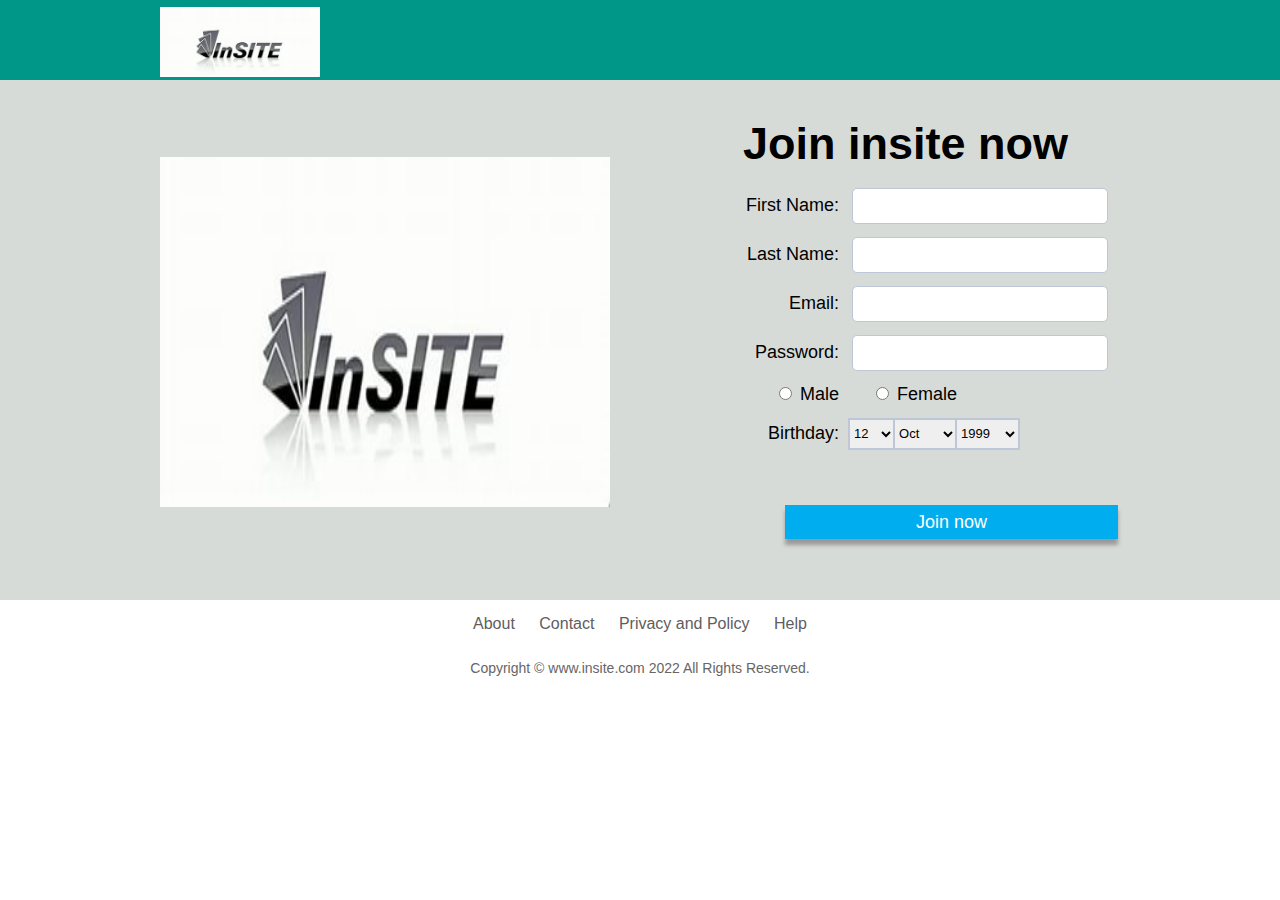
<file: index.html>
﻿<!DOCTYPE html>
<html>
<head>
	<title>INSITE</title>
	<link rel="stylesheet" type="text/css" href="./CSS/style.css"/>
	<script src="../javascript/storage.js"></script>
</head>
<body>

	<div class="header">
		<div class="wrapper">
			<img src="images/insite logo.jpg" width=160 height=70 class="logoletter"/>
			<form action="./login/home.html" class="loginuser">
				

			</form>
		</div>
	</div>

	<div class="main">
		<div class="wrapper">
			<img src="images/insite logo.jpg" class="logopic"/>

		<div class="signup">
			<h1>Join insite now</h1>

			<form action="join/profile1.html">
				<table id="signuptable">
					<tr>
						<td><label for="fname">First Name:</label></td>
						<td><input type="text" id="fname" class="inputtext2" name="fname" required/></td>
						
					</tr>

					<tr>
						<td><label for="lname">Last Name:</label></td>
						<td><input type="text" id="lname" class="inputtext2" name="lname" required/></td>
					</tr>

					<tr>
						<td><label for="emailadd"> Email:</label></td>
						<td><input type="email" id="emailadd" class="inputtext2" name="emailid" required/></td>
					</tr>

					<tr>
						<td><label for="pwd">Password:</label></td>
						<td><input type="password" id="pwd" class="inputtext2" name="pwd" required/></td>
					</tr>

					<tr id="fm">
						<td style="text-align:right;"><input type="radio" name="sex" id="male" required/>
						<label for="male">Male</label></td>

						<td style="padding-left:20px;"><input type="radio" name="sex" id="female" required/>
						<label for="female" id="fm1">Female</label></td>
					</tr>

					<tr>
						<td><label for="date">Birthday:</label></td>
						<td id="dob"><select title="Day" id="date" name="date">
							<option value="0">Day</option>
							<option value="1">1</option>
							<option value="2">2</option>
							<option value="3">3</option>
							<option value="4">4</option>
							<option value="5">5</option>
							<option value="6">6</option>
							<option value="7">7</option>
							<option value="8">8</option>
							<option value="9">9</option>
							<option value="10">10</option>
							<option value="11">11</option>
							<option value="12" selected="1">12</option>
							<option value="13">13</option>
							<option value="14">14</option>
							<option value="15">15</option>
							<option value="16">16</option>
							<option value="17">17</option>
							<option value="18">18</option>
							<option value="19">19</option>
							<option value="20">20</option>
							<option value="21">21</option>
							<option value="22">22</option>
							<option value="23">23</option>
							<option value="24">24</option>
							<option value="25">25</option>
							<option value="26">26</option>
							<option value="27">27</option>
							<option value="28">28</option>
							<option value="29">29</option>
							<option value="30">30</option>
							<option value="31">31</option>
						</select>
						<select title="month" style="width: 65px" name="month">
							<option value="0">Month</option>
							<option value="1">Jan</option>
							<option value="2">Feb</option>
							<option value="3">Mar</option>
							<option value="4">Apr</option>
							<option value="5">May</option>
							<option value="6">Jun</option>
							<option value="7">Jul</option>
							<option value="8">Aug</option>
							<option value="9">Sept</option>
							<option value="10" selected="1">Oct</option>
							<option value="11">Nov</option>
							<option value="12">Dec</option>
						</select>
						<select title="year" style="width: 65px" name="year">
							<option value="0">Year</option><option value="2022">2022</option><option value="2021">2021</option><option value="2020">2020</option><option value="2019">2019</option><option value="2018">2018</option><option value="2017">2017</option><option value="2016">2016</option><option value="2015">2015</option><option value="2014">2014</option><option value="2013">2013</option><option value="2012">2012</option><option value="2011">2011</option><option value="2010">2010</option><option value="2009">2009</option><option value="2008">2008</option><option value="2007">2007</option><option value="2006">2006</option><option value="2005">2005</option><option value="2004">2004</option><option value="2003">2003</option><option value="2002">2002</option><option value="2001">2001</option><option value="2000">2000</option><option value="1999" selected="1">1999</option><option value="1998">1998</option><option value="1997">1997</option><option value="1996">1996</option><option value="1995">1995</option><option value="1994">1994</option><option value="1993">1993</option><option value="1992">1992</option><option value="1991">1991</option><option value="1990">1990</option><option value="1989">1989</option><option value="1988">1988</option><option value="1987">1987</option><option value="1986">1986</option><option value="1985">1985</option><option value="1984">1984</option><option value="1983">1983</option><option value="1982">1982</option><option value="1981">1981</option><option value="1980">1980</option><option value="1979">1979</option><option value="1978">1978</option><option value="1977">1977</option><option value="1976">1976</option><option value="1975">1975</option><option value="1974">1974</option><option value="1973">1973</option><option value="1972">1972</option><option value="1971">1971</option><option value="1970">1970</option><option value="1969">1969</option><option value="1968">1968</option><option value="1967">1967</option><option value="1966">1966</option><option value="1965">1965</option><option value="1964">1964</option><option value="1963">1963</option><option value="1962">1962</option><option value="1961">1961</option><option value="1960">1960</option><option value="1959">1959</option><option value="1958">1958</option><option value="1957">1957</option><option value="1956">1956</option><option value="1955">1955</option><option value="1954">1954</option><option value="1953">1953</option><option value="1952">1952</option><option value="1951">1951</option><option value="1950">1950</option><option value="1949">1949</option><option value="1948">1948</option><option value="1947">1947</option><option value="1946">1946</option><option value="1945">1945</option><option value="1944">1944</option><option value="1943">1943</option><option value="1942">1942</option><option value="1941">1941</option><option value="1940">1940</option><option value="1939">1939</option><option value="1938">1938</option><option value="1937">1937</option><option value="1936">1936</option><option value="1935">1935</option><option value="1934">1934</option><option value="1933">1933</option><option value="1932">1932</option><option value="1931">1931</option><option value="1930">1930</option><option value="1929">1929</option><option value="1928">1928</option><option value="1927">1927</option><option value="1926">1926</option><option value="1925">1925</option><option value="1924">1924</option><option value="1923">1923</option><option value="1922">1922</option><option value="1921">1921</option><option value="1920">1920</option><option value="1919">1919</option><option value="1918">1918</option><option value="1917">1917</option><option value="1916">1916</option><option value="1915">1915</option><option value="1914">1914</option><option value="1913">1913</option><option value="1912">1912</option><option value="1911">1911</option><option value="1910">1910</option><option value="1909">1909</option><option value="1908">1908</option><option value="1907">1907</option><option value="1906">1906</option><option value="1905">1905</option>
						</select></td>
					</tr>


					<tr id="joinbut">
						<td colspan=2 style="padding-left:40px;padding-right: 0px"><input id="joinnowbttn" type="submit" value="Join now"/></td>
					</tr>

				</table>
			</form>
			</div>
		</div>
	</div>

	<div class="footer">
		<div class="wrapper">
			<div class="foot">

				<ul>
					<li><a href="">About</a></li>
					<li><a href="">Contact</a></li>
					<li><a href="">Privacy and Policy</a></li>
					<li><a href="">Help</a></li>
				</ul>

				<p>Copyright © www.insite.com 2022 All Rights Reserved.</p>
			</div>
		</div>
	</div>

</body>
</html>
</file>
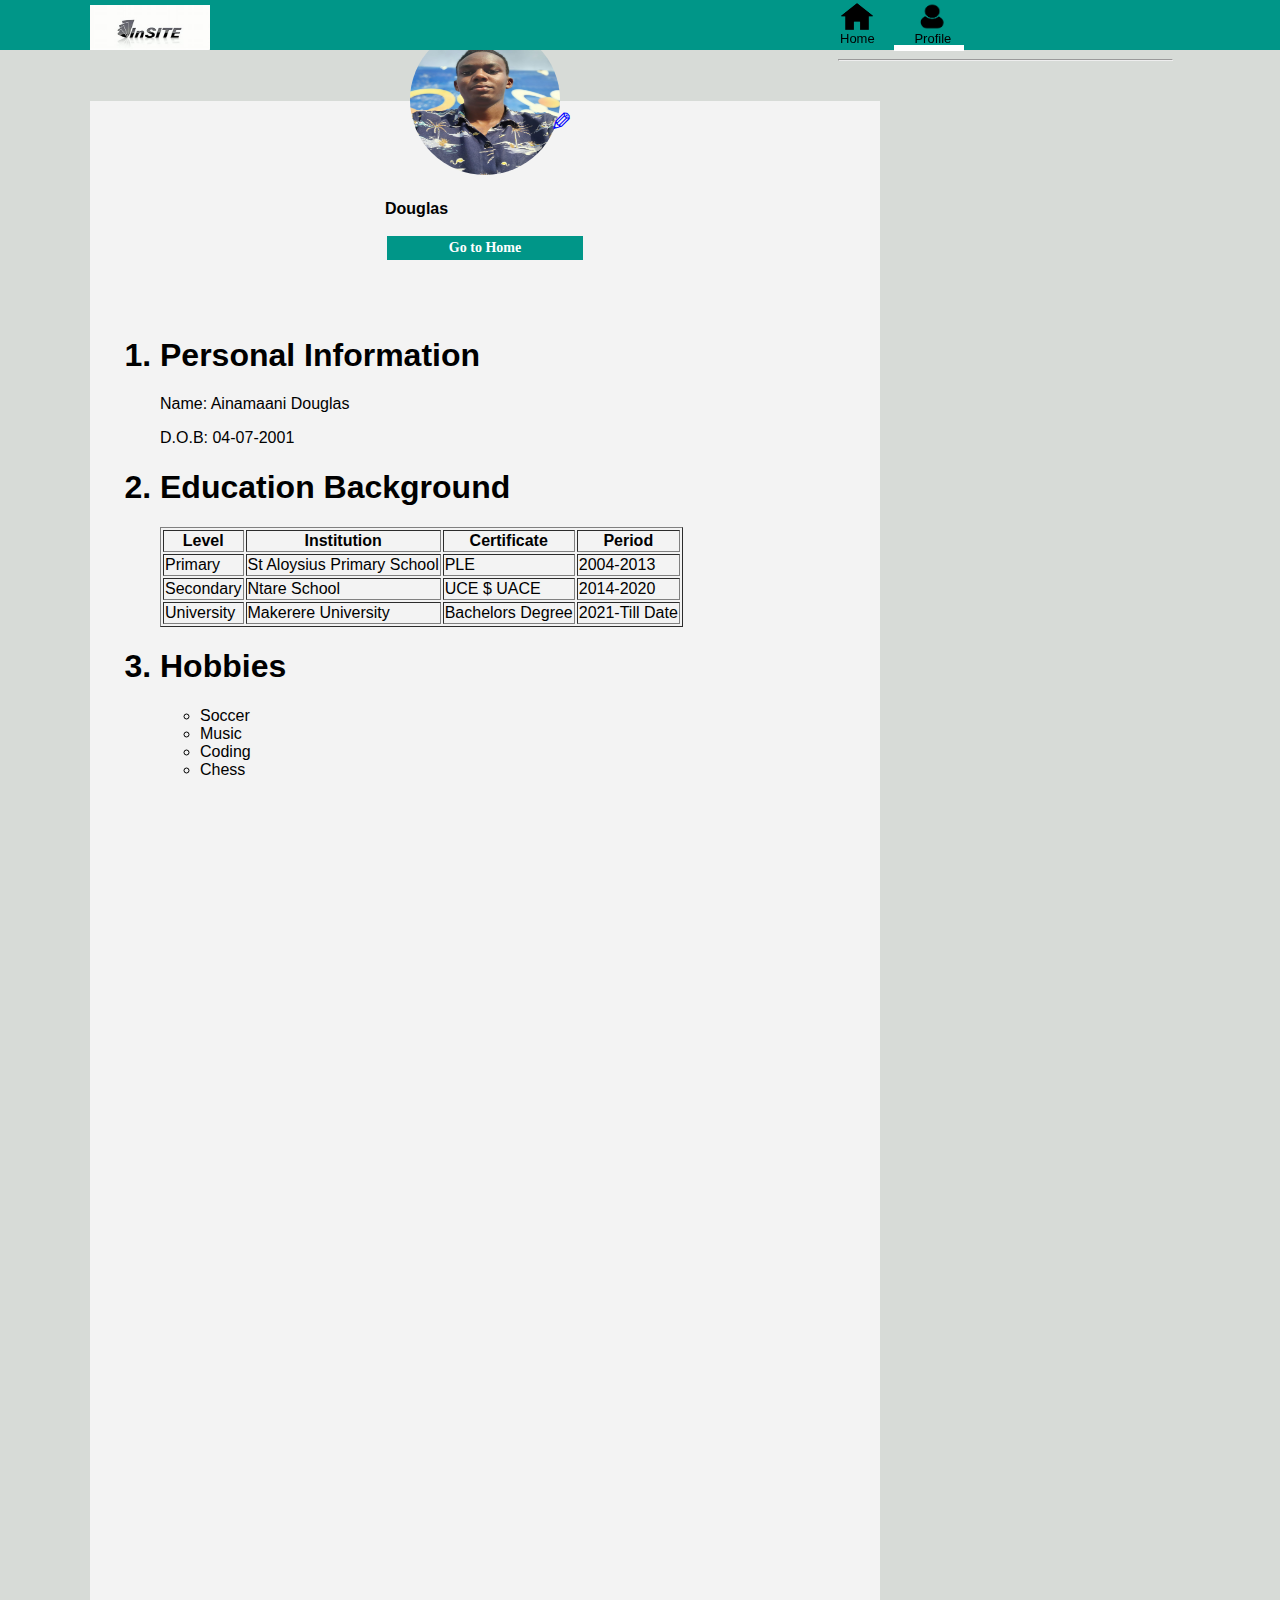
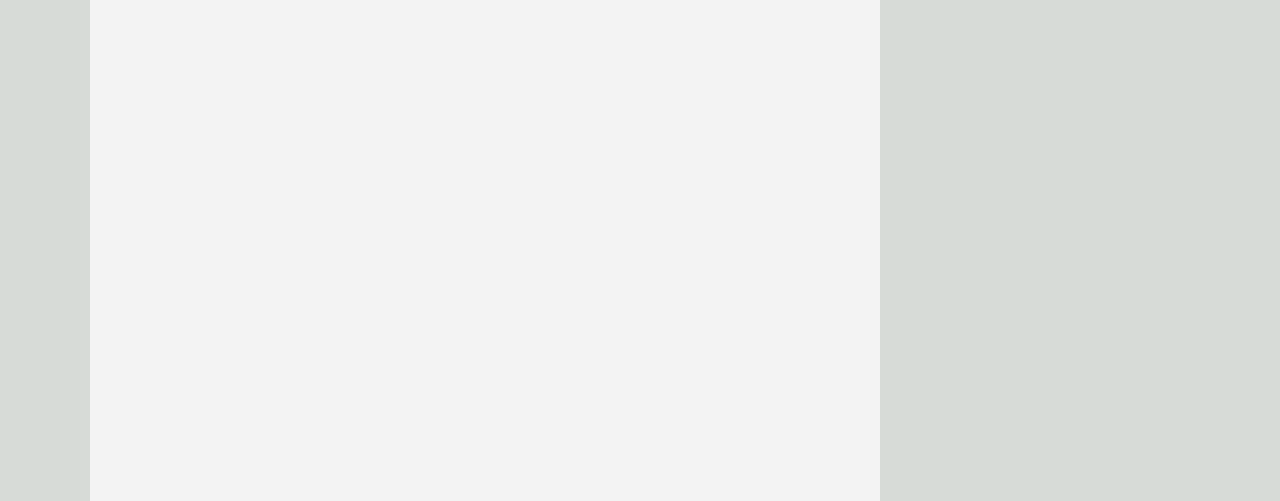
<file: index/dyson.html>
<!DOCTYPE html>
<html>
<head>
	<title>Insite Home</title>
	<!-- CSS and JavaScript references -->
	<link rel="stylesheet" type="text/css" href="../CSS/header.css">
	<link rel="stylesheet" type="text/css" href="../CSS/profile.css">
	<script src="../javascript/header.js"></script>
	<script src="../javascript/profile.js"></script>
	<script src="../javascript/storage.js"></script>
    <link rel="stylesheet" href="../CSS/shema.css">
	<!-- Ending of CSS and JavaScrit -->
</head>
<body  onload="showSlides(1);">
	<!-- Header section -->
	<div class="headerfixed">
		<!-- Header start -->
	<div class="header">
		<!-- Wrapper start of heading-->
		<div class="wrapper">
			<!-- homaj logo -->
			<a href="home.html"><img src="../images/insite logo.jpg" width=120 height=45 class="logoletter"/></a>
			<!-- Search bar 
			<form id="searching">
			  <input type="text" name="search" placeholder="Search.." id="search">
			</form>

			 icon bar to navigate to all pages -->
			<div class="icon-bar">
			 <ul>
			 	<!-- home -->
			 	<li><a href="home.html" onmouseover="headerchange(1);" onmouseout="headerorigin(1);"><img src="../images/login/home.png" id="homaj-home"><p id="p1">Home</p></a></li>
			 	<!-- profile -->
			 	<li style="border-bottom: 6px solid white;"> <a href="profile.html" onmouseover="headerchange(2);" onmouseout="headerorigin(2);"><img src="../images/login/profile.png" id="homaj-profile"><p id="p2">Profile</p></a> </li>
			 	
			 		<hr style="background-color:white;width: 90%;">
			 	</div>
			 	</li>
			 </ul>	 
			   
			</div>
			 <!--Ending of Icon bar -->


		</div>
		<!-- Wrapper End of heading -->

	</div>
	<!-- End of header -->
	</div>
	<!-- End of header section -->

	<!-- Content Section -->
	<div class="content">
		<!-- Start wrapper -->
		<div class="wrapper">

			<!-- Start Left section profile -->
			<div class="leftfixedprofile">

				<!-- area of slide show -->
				<div class="slideshowcontainer">
					
					

				<!-- start sidebar left profile -->
				<div class="sidebarleftprofile">

					<!-- change image -->
					<input type="file" name="pic" class="chooseslide1" accept="image/*" onchange="loadFile1(event)" title="change profile pic"/>
					<p class="slideEdit1">&#9998;</p>
					<!-- End change image -->

					<fig>
                        <img src="../images/IMG-20220927-WA0001.jpg" title="Profile Pic" class="profilepic"/>
                        <figcaption><b>Douglas</b></figcaption>
				    	<p id="sidename"></p>
                    </fig>
					
					<p id="logout"><a href="home.html">Go to Home</a></p>

                </div>
                </div>
                <div id="details">
                    <ol>
               <h1 ><li>Personal Information</li></h1>
                <p>Name:  Ainamaani Douglas</p>
                <p>D.O.B: 04-07-2001</p>
                <h1><li>Education Background</li></h1>
                <table border="1">
                    <thead>
                        <th>Level</th>
                        <th>Institution</th>
                        <th>Certificate</th>
                        <th>Period</th>
                    </thead>
                    <tbody>
                        <td>Primary</td>
                        <td>St Aloysius Primary School</td>
                        <td>PLE</td>
                        <td>2004-2013</td>
                    </tbody>
                    <tbody>
                        <td>Secondary</td>
                        <td>Ntare School</td>
                        <td>UCE $ UACE</td>
                        <td>2014-2020</td>
                    </tbody>
                    <tbody>
                        <td>University</td>
                        <td>Makerere University</td>
                        <td>Bachelors Degree</td>
                        <td>2021-Till Date</td>
                    </tbody>
                </table>
                <h1><li>Hobbies</li></h1>
                 <ul>
                    <li>Soccer</li>
                    <li>Music</li>
                    <li>Coding</li>
                    <li>Chess</li>
                 </ul>
                    </ol>
                </div>
            </div>
        </div>
        </div>
</body></html>
</file>
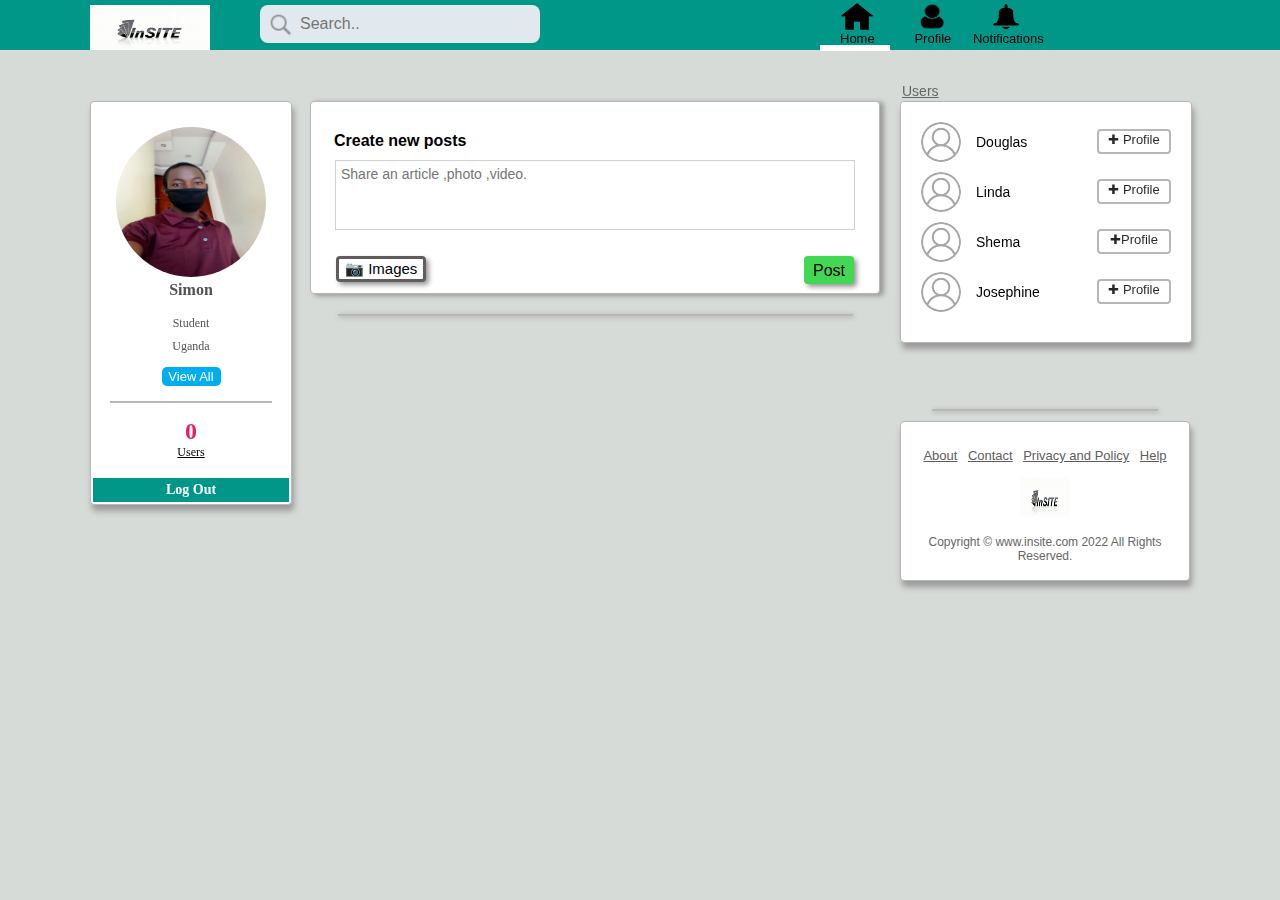
<file: index/home.html>
﻿<!DOCTYPE html>
<html>
<head>
	<title>Insite Homepage</title>
	<!-- CSS and JavaScript references -->
	<link rel="stylesheet" type="text/css" href="../CSS/header.css">
	<link rel="stylesheet" type="text/css" href="../CSS/home.css">
	<link rel="stylesheet" type="text/css" href="../fonts/font-awesome/css/font-awesome.min.css">
	<script src="../javascript/header.js"></script>
	<script src="../javascript/home.js"></script>
	<!-- Ending of CSS and JavaScrit -->

</head>
<body onload="newpost();">
	<!-- Header section -->
	<div class="headerfixed">
		<!-- Header start -->
	<div class="header">
		<!-- Wrapper start of heading-->
		<div class="wrapper">
			<!-- homaj logo -->
			<a href="home.html"><img src="../images/insite logo.jpg" width=120 height=45 class="logoletter"/></a>
			<!-- Search bar -->
			<form id="searching">
			  <input type="text" name="search" placeholder="Search.." id="search">
			</form>

			<!-- icon bar to navigate to all pages -->
			<div class="icon-bar">
			 <ul>
			 	<!-- home -->
			 	<li style="border-bottom: 6px solid white;"><a href="home.html" onmouseover="headerchange(1);" onmouseout="headerorigin(1);"><img src="../images/login/home.png" id="homaj-home"><p id="p1">Home</p></a></li>
			 	<!-- profile -->
			 	<li> <a href="profile.html" onmouseover="headerchange(2);" onmouseout="headerorigin(2);"><img src="../images/login/profile.png" id="homaj-profile"><p id="p2">Profile</p></a> </li>
			 	<!-- society -->
			
			 	<!-- message 
			 	<li> <a href="messages.html" onmouseover="headerchange(4);" onmouseout="headerorigin(4);"><img src="../images/login/message.png" id="homaj-message"><p id="p4">Messages</p></a></li>
			 	 notification -->
			 	<li><a href="#" onmouseover="headerchange(5);" onmouseout="headerorigin(5);"><img src="../images/login/notification.png" id="homaj-notification"><p id="p5">Notifications</p></a>
			 	<div id="notify">
			 		<p>No New Notification</p>
			 		<hr style="background-color:white;width: 90%;">
			 	</div>
			 	</li>
			 </ul>	 
			   
			</div>
			<!-- Ending of Icon bar -->


		</div>
		<!-- Wrapper End of heading -->

	</div>
	<!-- End of header -->
	</div>
	<!-- End of header section -->


	<!-- Content Section -->
	<div class="content">
		<!-- Start wrapper -->
		<div class="wrapper">

			<!-- Start Left section -->
			<div class="leftfixed">
				<!-- start sidebar left -->
				<div class="sidebarleft">
					<img src="../images/simon.jpg"/>
					<p id="sidename">Simon</p>
					<p id="ssn">Student</p>
					<p id="country">Uganda</p>
					<a href="profile.html" id="viewall">View All</a>
					<hr>
					<p id="nosociety">0</p>
					<p id="societyname"><a href="society.html">Users</a></p>
					<p id="logout"><a href="../index.html">Log Out</a></p>
				</div>
				<!-- End of sidebar left -->
			</div>
			<!-- End of leftfixed -->

			<!-- start of main content section -->
			<div class="mainnotfixed" id="mainnotfixed">
				<!-- Start of post an content -->
				<div class="main mainpost" style="margin-bottom:20px; padding-bottom:10px;">	

					<div class="userimg">
						</div>
					    <div class="username">				 <p class="name" style="top:15px;">Create new posts</p>
					    </div>
						<p class="quotes">
							<textarea id="mypara" placeholder="Share an article ,photo ,video."></textarea>
						</p>
						<!-- image load to post -->
				

						<div class="postbar">
							<input type="file" accept="images/*" id="chooseimg" onchange="loadFile(event)" onmouseover="onbuttoncolor()" onmouseout="outbuttoncolor()"/>
							<button type="button" class="imgbttn" id="imgbttn">&#x1f4f7; Images</button>
							<button type="button" id="postmypost" class="postmypost" onclick="mypost();">Post</button>
						</div>

				</div>
				<!-- End of post an content -->
				<hr>

				<!-- posted content view -->
				<div class="allpost">
					<!-- post 1 by creator-->
					<!--<div class="mainpost">
						<div class="userimg"><img src="../images/homaj logo.png"/>
						</div>
					    <div class="username">				 <p class="name">homaj group</p>
					    </div>
						<p class="time">2min ago</p>
						<p class="quotes">
							Welcome to our society. You will be judged on what you wear, which music you listen to, what you look like, how you act, who you hang around with, and on practically every other personal trait and imperfection about you, and you'll be made fun of for being who you are. Enjoy your stay.
						</p>
						<div class="post">
							<img class="postimg" src="../images/login/network society.jpg"/>
						</div>

						<div class="likedislike">
							<p class="like">
								<span class="nooflike" id="like1">0 </span> likes &nbsp <span class="noofdislike" id="dislike1">0 </span> dislikes
							</p>
							<p class="likedisbttn">
								<span id="thumbsup1" class="fa fa-thumbs-up" onclick="increase('like1','dislike1','thumbsup1','thumbsdown1');"></span> <span id="thumbsdown1" class="fa fa-thumbs-down" onclick="decrease('like1','dislike1','thumbsup1','thumbsdown1');"></span>
							</p>
						</div>

					</div>-->
					<!-- end of post 1 by creator -->

					<!-- post 2 by creator -->
					<!--	<div class="userimg"><img src="../images/homaj logo.png"/>
					<div class="mainpost">
						</div>
					    <div class="username">				 <p class="name">homaj group</p>
					    </div>
						<p class="time">8min ago</p>
						<p class="quotes">
							A gender-equal society would be one where the word 'gender' does not exist: where everyone can be themselves.
						</p>
						<div class="post">
							<img class="postimg" src="../images/login/society.jpg"/>
						</div>

						<div class="likedislike">
							<p class="like">
								<span class="nooflike" id="like2">0 </span> likes &nbsp <span class="noofdislike" id="dislike2">0 </span> dislikes
							</p>
							<p class="likedisbttn">
								<span id="thumbsup2" class="fa fa-thumbs-up" onclick="increase('like2','dislike2','thumbsup2','thumbsdown2');"></span> <span id="thumbsdown2" class="fa fa-thumbs-down" onclick="decrease('like2','dislike2','thumbsup2','thumbsdown2');"></span>
							</p>
						</div>

					</div>-->
					<!-- end of post 2 by creator -->


				</div>
				<!-- end of posted content view -->

				<!-- button to view more previous post -->
				
			</div>
			<!-- End of main content section -->

			<!-- start of right section suggestion user -->
			<div class="rightfixed">
				<div class="suggesfixed"><p id="suggestion">Users</p></div>

				<!-- Start of right fixed -->
				<div class="sidebarright">

					<!-- suggested user--> 
					<div class="rightcontent">
						<img src="../images/profile/other_profile.png"/>
						<p class="name">Douglas</p>
						<a href="dyson.html" id="connect1" onclick="changelogo('connect1');">&#x271A;  Profile</a>

					</div>

					<div class="rightcontent">
						<img src="../images/profile/other_profile.png"/>
						<p class="name">Linda</p>
						<a href="linda.html" id="connect2" onclick="changelogo('connect2');">&#x271A; Profile</a>
					</div>

					<div class="rightcontent">
						<img src="../images/profile/other_profile.png"/>
						<p class="name">Shema</p>
						<a href="shema.html" id="connect3" onclick="changelogo('connect3');">&#x271A;Profile </a>
					</div>

					<div class="rightcontent">
						<img src="../images/profile/other_profile.png"/>
						<p class="name">Josephine</p>
						<a href="josephine.html" id="connect4" onclick="changelogo('connect4');">&#x271A;  Profile</a>
					</div>
					<!-- End of sugested user -->
				</div>
				<!-- End of right fixed -->

			</div>
			<!-- End of right section suggestion user -->


			<!-- Start of about homaj -->
			<div class="rightfixed">
				
				<div class="sidebarright" style="width: 280px;padding: 4px;margin-top: 20px;height: 150px;">
					<hr style="top: -25px;">
				<div class="foot">

					<ul>
						<li><a href="">About</a></li>
						<li><a href="">Contact</a></li>
						<li><a href="">Privacy and Policy</a></li>
						<li><a href="">Help</a></li>
					</ul>
					<img src="../images/insite logo.jpg"/>
					<p>Copyright © www.insite.com 2022 All Rights Reserved.</p>
				</div>
				</div>
			</div>
			<!-- End of about homaj -->

			<!-- message bar at the bottom -->
			
			<!-- End of message bar at the bottom -->

		</div>
		<!-- End of wrapper -->

	</div>
	<!-- End of content section -->


</body>
</html>
</file>
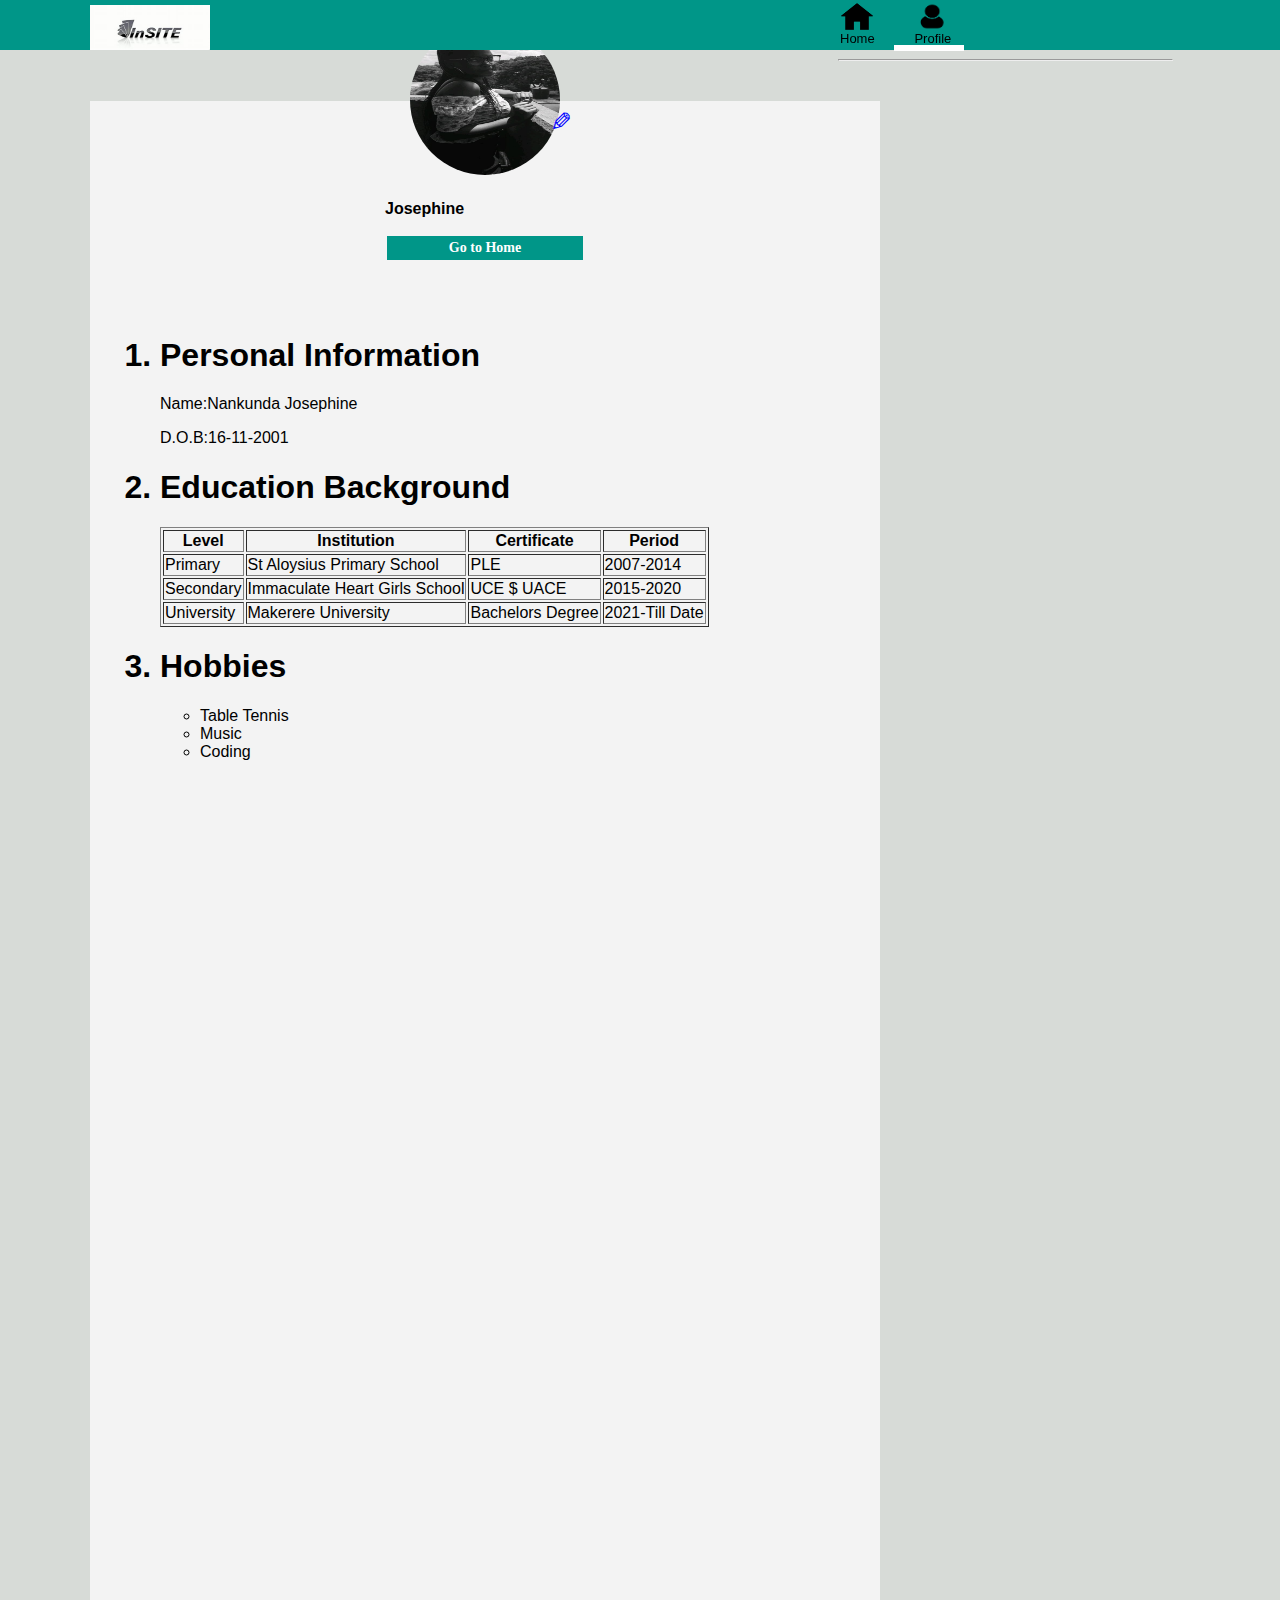
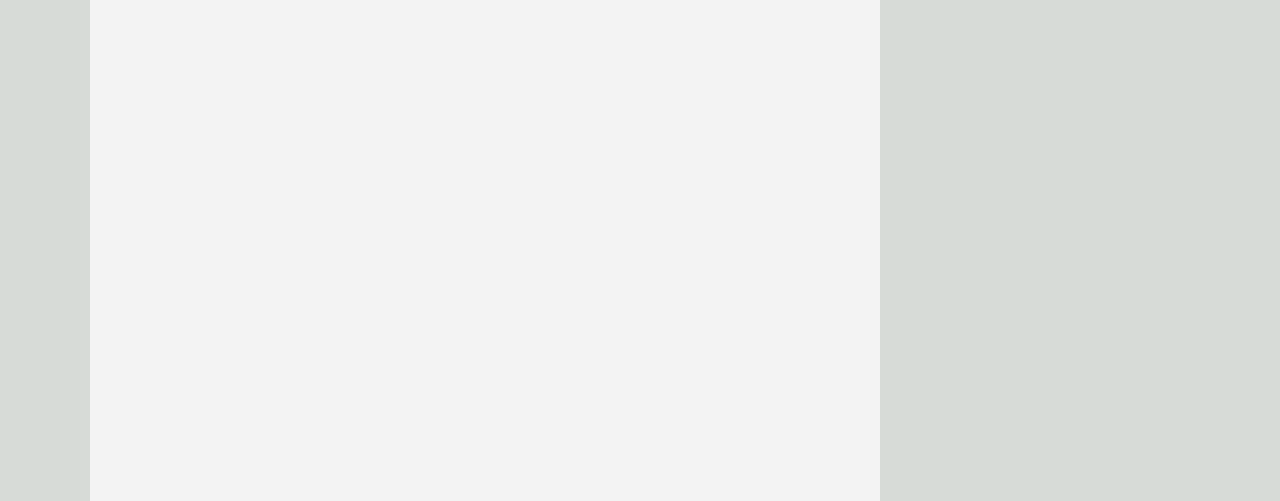
<file: index/josephine.html>
<!DOCTYPE html>
<html>
<head>
	<title>Insite Home</title>
	<!-- CSS and JavaScript references -->
	<link rel="stylesheet" type="text/css" href="../CSS/header.css">
	<link rel="stylesheet" type="text/css" href="../CSS/profile.css">
	<script src="../javascript/header.js"></script>
	<script src="../javascript/profile.js"></script>
	<script src="../javascript/storage.js"></script>
    <link rel="stylesheet" href="../CSS/shema.css">
	<!-- Ending of CSS and JavaScrit -->
</head>
<body  onload="showSlides(1);">
	<!-- Header section -->
	<div class="headerfixed">
		<!-- Header start -->
	<div class="header">
		<!-- Wrapper start of heading-->
		<div class="wrapper">
			<!-- homaj logo -->
			<a href="home.html"><img src="../images/insite logo.jpg" width=120 height=45 class="logoletter"/></a>
			<!-- Search bar 
			<form id="searching">
			  <input type="text" name="search" placeholder="Search.." id="search">
			</form>

			 icon bar to navigate to all pages -->
			<div class="icon-bar">
			 <ul>
			 	<!-- home -->
			 	<li><a href="home.html" onmouseover="headerchange(1);" onmouseout="headerorigin(1);"><img src="../images/login/home.png" id="homaj-home"><p id="p1">Home</p></a></li>
			 	<!-- profile -->
			 	<li style="border-bottom: 6px solid white;"> <a href="profile.html" onmouseover="headerchange(2);" onmouseout="headerorigin(2);"><img src="../images/login/profile.png" id="homaj-profile"><p id="p2">Profile</p></a> </li>
			 	
			 		<hr style="background-color:white;width: 90%;">
			 	</div>
			 	</li>
			 </ul>	 
			   
			</div>
			 <!--Ending of Icon bar -->


		</div>
		<!-- Wrapper End of heading -->

	</div>
	<!-- End of header -->
	</div>
	<!-- End of header section -->

	<!-- Content Section -->
	<div class="content">
		<!-- Start wrapper -->
		<div class="wrapper">

			<!-- Start Left section profile -->
			<div class="leftfixedprofile">

				<!-- area of slide show -->
				<div class="slideshowcontainer">
					
					

				<!-- start sidebar left profile -->
				<div class="sidebarleftprofile">

					<!-- change image -->
					<input type="file" name="pic" class="chooseslide1" accept="image/*" onchange="loadFile1(event)" title="change profile pic"/>
					<p class="slideEdit1">&#9998;</p>
					<!-- End change image -->

					<fig>
                        <img src="../images/IMG-20220927-WA0003.jpg" title="Profile Pic" class="profilepic"/>
                        <figcaption><b>Josephine</b></figcaption>
				    	<p id="sidename"></p>
                    </fig>
					
					<p id="logout"><a href="home.html">Go to Home</a></p>

                </div>
                </div>
                <div id="details">
                    <ol>
               <h1 ><li>Personal Information</li></h1>
                <p>Name:Nankunda Josephine</p>
                <p>D.O.B:16-11-2001</p>
                <h1><li>Education Background</li></h1>
                <table border="1">
                    <thead>
                        <th>Level</th>
                        <th>Institution</th>
                        <th>Certificate</th>
                        <th>Period</th>
                    </thead>
                    <tbody>
                        <td>Primary</td>
                        <td>St Aloysius Primary School</td>
                        <td>PLE</td>
                        <td>2007-2014</td>
                    </tbody>
                    <tbody>
                        <td>Secondary</td>
                        <td>Immaculate Heart Girls School</td>
                        <td>UCE $ UACE</td>
                        <td>2015-2020</td>
                    </tbody>
                    <tbody>
                        <td>University</td>
                        <td>Makerere University</td>
                        <td>Bachelors Degree</td>
                        <td>2021-Till Date</td>
                    </tbody>
                </table>
                <h1><li>Hobbies</li></h1>
                 <ul>
                    <li>Table Tennis</li>
                    <li>Music</li>
                    <li>Coding</li>
                 </ul>
                    </ol>
                </div>
            </div>
        </div>
        </div>
</body></html>
</file>
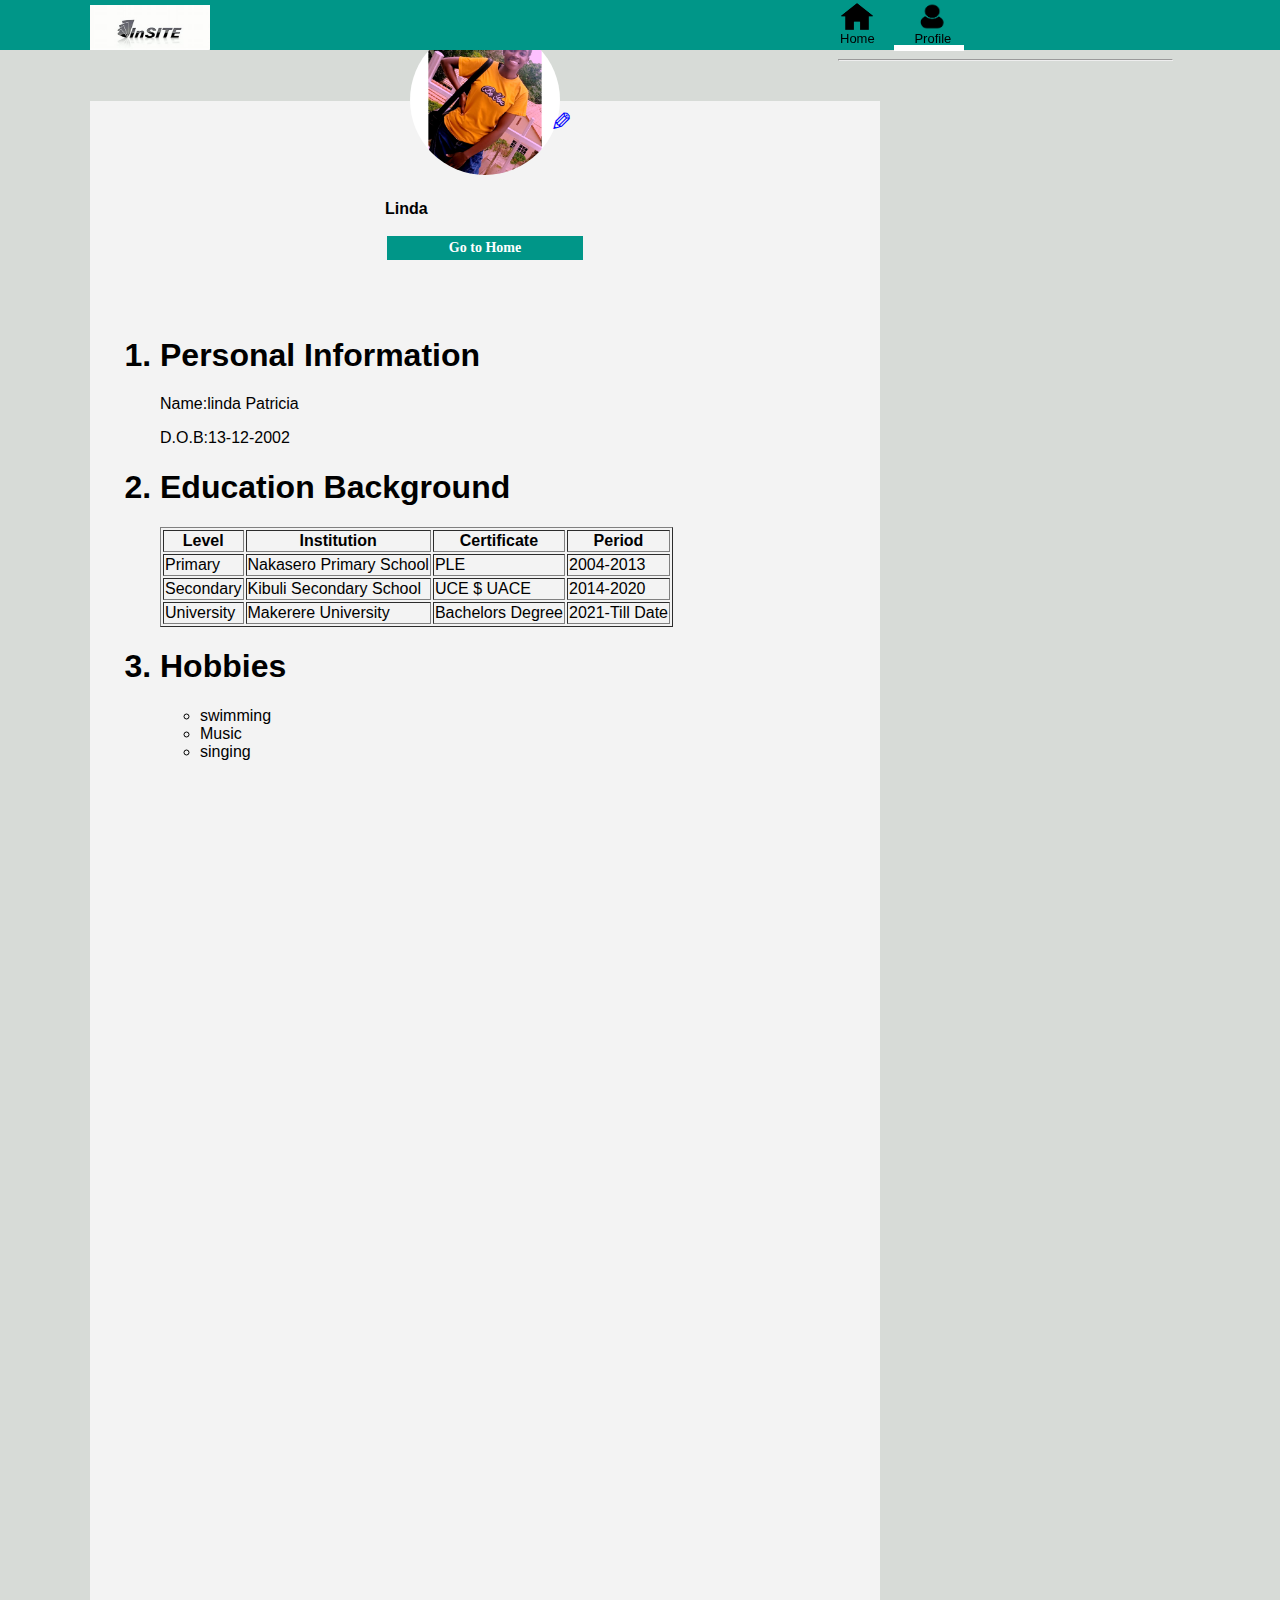
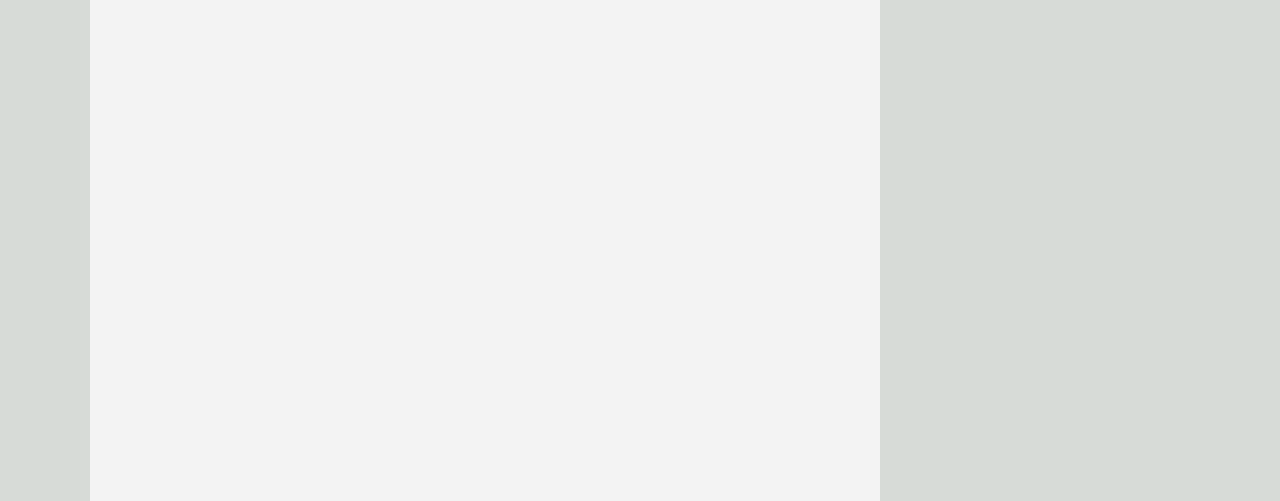
<file: index/linda.html>
<!DOCTYPE html>
<html>
<head>
	<title>Insite Home</title>
	<!-- CSS and JavaScript references -->
	<link rel="stylesheet" type="text/css" href="../CSS/header.css">
	<link rel="stylesheet" type="text/css" href="../CSS/profile.css">
	<script src="../javascript/header.js"></script>
	<script src="../javascript/profile.js"></script>
	<script src="../javascript/storage.js"></script>
    <link rel="stylesheet" href="../CSS/shema.css">
	<!-- Ending of CSS and JavaScrit -->
</head>
<body  onload="showSlides(1);">
	<!-- Header section -->
	<div class="headerfixed">
		<!-- Header start -->
	<div class="header">
		<!-- Wrapper start of heading-->
		<div class="wrapper">
			<!-- homaj logo -->
			<a href="home.html"><img src="../images/insite logo.jpg" width=120 height=45 class="logoletter"/></a>
			<!-- Search bar 
			<form id="searching">
			  <input type="text" name="search" placeholder="Search.." id="search">
			</form>

			 icon bar to navigate to all pages -->
			<div class="icon-bar">
			 <ul>
			 	<!-- home -->
			 	<li><a href="home.html" onmouseover="headerchange(1);" onmouseout="headerorigin(1);"><img src="../images/login/home.png" id="homaj-home"><p id="p1">Home</p></a></li>
			 	<!-- profile -->
			 	<li style="border-bottom: 6px solid white;"> <a href="profile.html" onmouseover="headerchange(2);" onmouseout="headerorigin(2);"><img src="../images/login/profile.png" id="homaj-profile"><p id="p2">Profile</p></a> </li>
			 	
			 		<hr style="background-color:white;width: 90%;">
			 	</div>
			 	</li>
			 </ul>	 
			   
			</div>
			 <!--Ending of Icon bar -->


		</div>
		<!-- Wrapper End of heading -->

	</div>
	<!-- End of header -->
	</div>
	<!-- End of header section -->

	<!-- Content Section -->
	<div class="content">
		<!-- Start wrapper -->
		<div class="wrapper">

			<!-- Start Left section profile -->
			<div class="leftfixedprofile">

				<!-- area of slide show -->
				<div class="slideshowcontainer">
					
					

				<!-- start sidebar left profile -->
				<div class="sidebarleftprofile">

					<!-- change image -->
					<input type="file" name="pic" class="chooseslide1" accept="image/*" onchange="loadFile1(event)" title="change profile pic"/>
					<p class="slideEdit1">&#9998;</p>
					<!-- End change image -->

					<fig>
                        <img src="../images/IMG-20220927-WA0002.jpg" title="Profile Pic" class="profilepic"/>
                        <figcaption><b>Linda</b></figcaption>
				    	<p id="sidename"></p>
                    </fig>
					
					<p id="logout"><a href="home.html">Go to Home</a></p>

                </div>
                </div>
                <div id="details">
                    <ol>
               <h1 ><li>Personal Information</li></h1>
                <p>Name:linda Patricia</p>
                <p>D.O.B:13-12-2002</p>
                <h1><li>Education Background</li></h1>
                <table border="1">
                    <thead>
                        <th>Level</th>
                        <th>Institution</th>
                        <th>Certificate</th>
                        <th>Period</th>
                    </thead>
                    <tbody>
                        <td>Primary</td>
                        <td>Nakasero Primary School</td>
                        <td>PLE</td>
                        <td>2004-2013</td>
                    </tbody>
                    <tbody>
                        <td>Secondary</td>
                        <td>Kibuli Secondary School</td>
                        <td>UCE $ UACE</td>
                        <td>2014-2020</td>
                    </tbody>
                    <tbody>
                        <td>University</td>
                        <td>Makerere University</td>
                        <td>Bachelors Degree</td>
                        <td>2021-Till Date</td>
                    </tbody>
                </table>
                <h1><li>Hobbies</li></h1>
                 <ul>
                    <li>swimming</li>
                    <li>Music</li>
                    <li>singing</li>
                 </ul>
                    </ol>
                </div>
            </div>
        </div>
        </div>
</body></html>
</file>
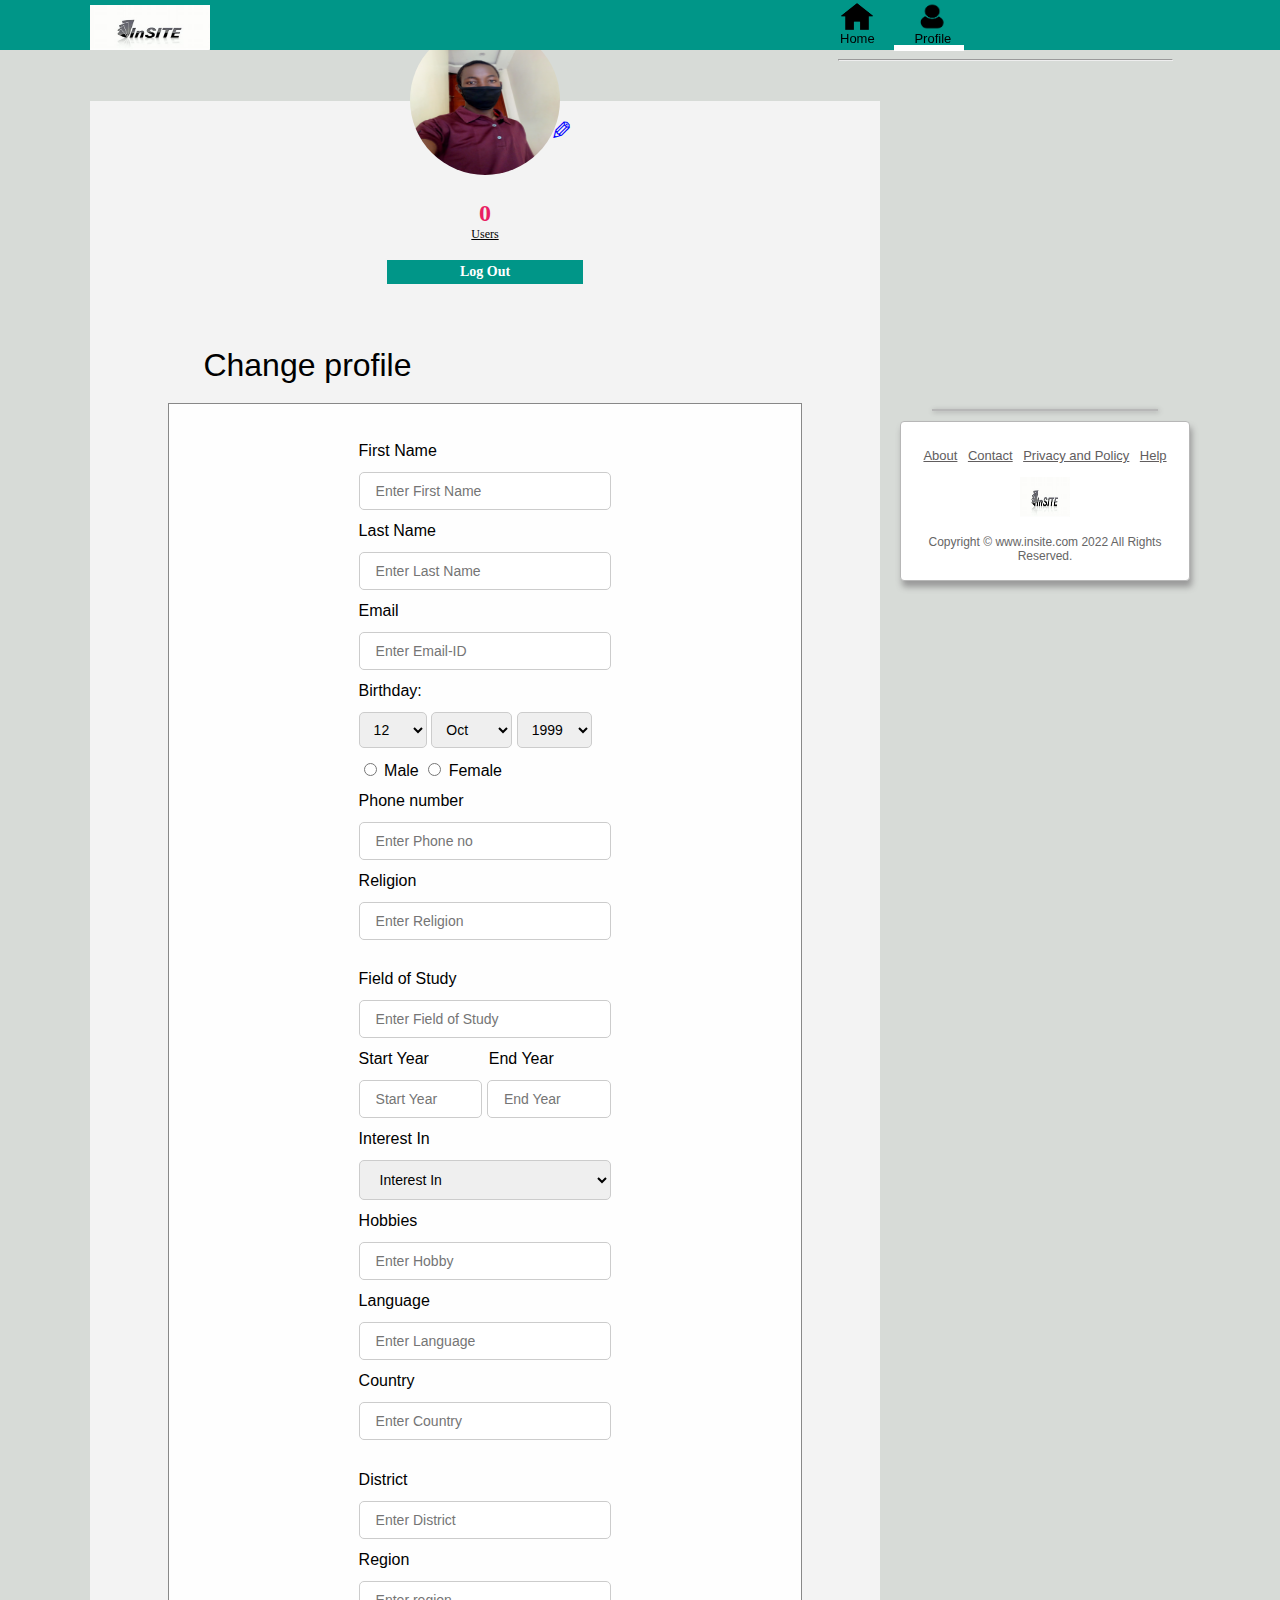
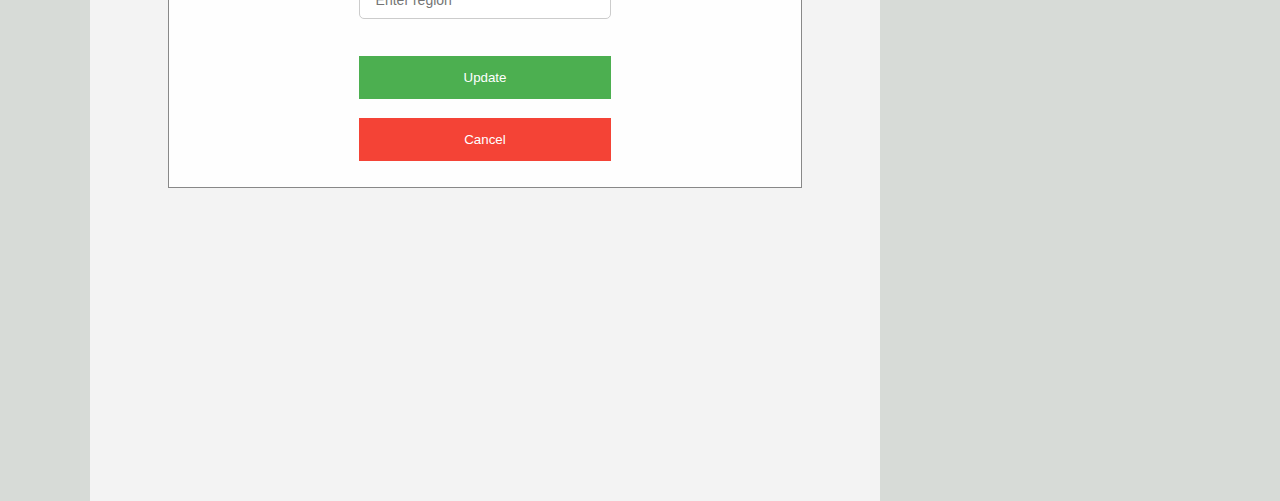
<file: index/profile.html>
﻿<!DOCTYPE html>
<html>
<head>
	<title>Insite Home</title>
	<!-- CSS and JavaScript references -->
	<link rel="stylesheet" type="text/css" href="../CSS/header.css">
	<link rel="stylesheet" type="text/css" href="../CSS/profile.css">
	<script src="../javascript/header.js"></script>
	<script src="../javascript/profile.js"></script>
	<script src="../javascript/storage.js"></script>
	<!-- Ending of CSS and JavaScrit -->
</head>
<body  onload="showSlides(1);">
	<!-- Header section -->
	<div class="headerfixed">
		<!-- Header start -->
	<div class="header">
		<!-- Wrapper start of heading-->
		<div class="wrapper">
			<!-- homaj logo -->
			<a href="home.html"><img src="../images/insite logo.jpg" width=120 height=45 class="logoletter"/></a>
			<!-- Search bar 
			<form id="searching">
			  <input type="text" name="search" placeholder="Search.." id="search">
			</form>

			 icon bar to navigate to all pages -->
			<div class="icon-bar">
			 <ul>
			 	<!-- home -->
			 	<li><a href="home.html" onmouseover="headerchange(1);" onmouseout="headerorigin(1);"><img src="../images/login/home.png" id="homaj-home"><p id="p1">Home</p></a></li>
			 	<!-- profile -->
			 	<li style="border-bottom: 6px solid white;"> <a href="profile.html" onmouseover="headerchange(2);" onmouseout="headerorigin(2);"><img src="../images/login/profile.png" id="homaj-profile"><p id="p2">Profile</p></a> </li>
			 	
			 		<hr style="background-color:white;width: 90%;">
			 	</div>
			 	</li>
			 </ul>	 
			   
			</div>
			 <!--Ending of Icon bar -->


		</div>
		<!-- Wrapper End of heading -->

	</div>
	<!-- End of header -->
	</div>
	<!-- End of header section -->

	<!-- Content Section -->
	<div class="content">
		<!-- Start wrapper -->
		<div class="wrapper">

			<!-- Start Left section profile -->
			<div class="leftfixedprofile">

				<!-- area of slide show -->
				<div class="slideshowcontainer">
					
					

				<!-- start sidebar left profile -->
				<div class="sidebarleftprofile">

					<!-- change image -->
					<input type="file" name="pic" class="chooseslide1" accept="image/*" onchange="loadFile1(event)" title="change profile pic"/>
					<p class="slideEdit1">&#9998;</p>
					<!-- End change image -->

					<img src="../images/simon.jpg" title="Profile Pic" class="profilepic"/>
					<p id="sidename"></p>
					<p id="nosociety">0</p>
					<p id="societyname"><a href="society.html">Users</a></p>
					<p id="logout"><a href="../index.html">Log Out</a></p>
					
				</div>

				<div class="newdiv">Change profile</div>

			  <div class="Edit">
                <form action="">
					<br/>
					<label for="fname">First Name</label>
					<br/>
					<input type="text" id="fname" placeholder="Enter First Name" required/>

					<br/>
					<label for="lname">Last Name</label>
					<br/>
					<input type="text" id="lname" placeholder="Enter Last Name" required/>
					
					<br/>
					<label for="email">Email</label>
					<br/>
					<input type="email" id="email" placeholder="Enter Email-ID" required/>

					<br/>
					<label for="date">Birthday:</label>
					<br/>
					<select title="Day" id="date name="date" style="width: 27%; padding: 8px 10px; margin:12px 0; display: inline-block;border: 1px solid #ccc;box-sizing: border-box;border-radius: 5px; font-size: 14px;">
					<option value="0">Day</option>
					<option value="1">1</option>
					<option value="2">2</option>
					<option value="3">3</option>
					<option value="4">4</option>
					<option value="5">5</option>
					<option value="6">6</option>
					<option value="7">7</option>
					<option value="8">8</option>
					<option value="9">9</option>
					<option value="10">10</option>
					<option value="11">11</option>
					<option value="12" selected="1">12</option>
					<option value="13">13</option>
					<option value="14">14</option>
					<option value="15">15</option>
					<option value="16">16</option>
					<option value="17">17</option>
					<option value="18">18</option>
					<option value="19">19</option>
					<option value="20">20</option>
					<option value="21">21</option>
					<option value="22">22</option>
					<option value="23">23</option>
					<option value="24">24</option>
					<option value="25">25</option>
					<option value="26">26</option>
					<option value="27">27</option>
					<option value="28">28</option>
					<option value="29">29</option>
					<option value="30">30</option>
					<option value="31">31</option>
					</select>

					<select title="month" name="month" style="width: 32%; padding: 8px 10px; margin:12px 0; display: inline-block;border: 1px solid #ccc;box-sizing: border-box;border-radius: 5px; font-size: 14px;">
					<option value="0">Month</option>
					<option value="Jan">Jan</option>
					<option value="Feb">Feb</option>
					<option value="Mar">Mar</option>
					<option value="Apr">Apr</option>
					<option value="May">May</option>
					<option value="Jun">Jun</option>
					<option value="Jul">Jul</option>
					<option value="Aug">Aug</option>
					<option value="Sept">Sept</option>
					<option value="Oct" selected="1">Oct</option>
					<option value="Nov">Nov</option>
					<option value="Dec">Dec</option>
					</select>

					<select title="year" style="width: 30%; padding: 8px 10px; margin:12px 0; display: inline-block;border: 1px solid #ccc;box-sizing: border-box;border-radius: 5px; font-size: 14px;" name="year">
					<option value="0">Year</option><option value="2022">2022</option><option value="2021">2021</option><option value="2020">2020</option><option value="2019">2019</option><option value="2018">2018</option><option value="2017">2017</option><option value="2016">2016</option><option value="2015">2015</option><option value="2014">2014</option><option value="2013">2013</option><option value="2012">2012</option><option value="2011">2011</option><option value="2010">2010</option><option value="2009">2009</option><option value="2008">2008</option><option value="2007">2007</option><option value="2006">2006</option><option value="2005">2005</option><option value="2004">2004</option><option value="2003">2003</option><option value="2002">2002</option><option value="2001">2001</option><option value="2000">2000</option><option value="1999" selected="1">1999</option><option value="1998">1998</option><option value="1997">1997</option><option value="1996">1996</option><option value="1995">1995</option><option value="1994">1994</option><option value="1993">1993</option><option value="1992">1992</option><option value="1991">1991</option><option value="1990">1990</option><option value="1989">1989</option><option value="1988">1988</option><option value="1987">1987</option><option value="1986">1986</option><option value="1985">1985</option><option value="1984">1984</option><option value="1983">1983</option><option value="1982">1982</option><option value="1981">1981</option><option value="1980">1980</option><option value="1979">1979</option><option value="1978">1978</option><option value="1977">1977</option><option value="1976">1976</option><option value="1975">1975</option><option value="1974">1974</option><option value="1973">1973</option><option value="1972">1972</option><option value="1971">1971</option><option value="1970">1970</option><option value="1969">1969</option><option value="1968">1968</option><option value="1967">1967</option><option value="1966">1966</option><option value="1965">1965</option><option value="1964">1964</option><option value="1963">1963</option><option value="1962">1962</option><option value="1961">1961</option><option value="1960">1960</option><option value="1959">1959</option><option value="1958">1958</option><option value="1957">1957</option><option value="1956">1956</option><option value="1955">1955</option><option value="1954">1954</option><option value="1953">1953</option><option value="1952">1952</option><option value="1951">1951</option><option value="1950">1950</option><option value="1949">1949</option><option value="1948">1948</option><option value="1947">1947</option><option value="1946">1946</option><option value="1945">1945</option><option value="1944">1944</option><option value="1943">1943</option><option value="1942">1942</option><option value="1941">1941</option><option value="1940">1940</option><option value="1939">1939</option><option value="1938">1938</option><option value="1937">1937</option><option value="1936">1936</option><option value="1935">1935</option><option value="1934">1934</option><option value="1933">1933</option><option value="1932">1932</option><option value="1931">1931</option><option value="1930">1930</option><option value="1929">1929</option><option value="1928">1928</option><option value="1927">1927</option><option value="1926">1926</option><option value="1925">1925</option><option value="1924">1924</option><option value="1923">1923</option><option value="1922">1922</option><option value="1921">1921</option><option value="1920">1920</option><option value="1919">1919</option><option value="1918">1918</option><option value="1917">1917</option><option value="1916">1916</option><option value="1915">1915</option><option value="1914">1914</option><option value="1913">1913</option><option value="1912">1912</option><option value="1911">1911</option><option value="1910">1910</option><option value="1909">1909</option><option value="1908">1908</option><option value="1907">1907</option><option value="1906">1906</option><option value="1905">1905</option>
					</select>

					<br/>
					<input type="radio" value="Male" name="sex" id="male" required/>
					<label for="Male" id="fm1">Male</label>

				<input type="radio" value="Female" name="sex" id="female" style="margin-bottom: 16px;" required/>
				<label for="female" id="fm1">Female</label>
				</br>
				<label >Phone number</label>
					<input type="number" id="phoneno" placeholder="Enter Phone no" required/>

					<br/>
					<label for="religion">Religion</label>
					<br/>
					<input type="text" id="religion" placeholder="Enter Religion" required/>
	 							<br/>
	 			
	 							<br/>
	 							<label for="fstudy2">Field of Study</label>
	 							<br/>
	 							<input type="text" id="fstudy2" placeholder="Enter Field of Study" required/>

	 							<br/>
	 							<label for="syear1">Start Year</label>
	 							<label style="position: absolute;left:50.6%;" for="eyear1">End Year</label>

	 							<br/>
	 							<input style="width:49%;" type="number" id="syear1" placeholder="Start Year" min="1970" max="2022" required/>	 		
	 							<input style="width:49%;" type="number" id="eyear1" placeholder="End Year" min="1970" required/>
								


								 <label for="interest">Interest In</label>
	 							<br/>
	 							<select style="width: 100%;
										    padding: 10px 16px;
										    margin: 12px 0;
										    display: inline-block;
										    border: 1px solid #ccc;
										    box-sizing: border-box;
										    border-radius: 5px;
										    font-size: 14px;" title="Interest" id="interest">
								<option value="Interest In">Interest In</option>
								<option value="Men">Sports</option>
								<option value="Woman">Entertainment</option>
								<option value="Men and Woman">Culture and Fashion</option>
								</select>
								<br/>
	 							<label for="hobby">Hobbies</label>
	 							<br/>
	 							<input type="text" id="hobby" placeholder="Enter Hobby" required/>
	 							
	 							<br/>
	 							<label for="lknown">Language</label>
	 							<br/>
	 							<input type="text" id="lknown" placeholder="Enter Language" required/>
 							   
 				<!-- End of primary school edit -->

 				<!-- Secondary school edit -->
 				

 				<!-- End of Secondary school edit -->
 				<!-- Address-->
							<label for="country">Country</label>
						
							<input type="text" id="country" placeholder="Enter Country" required/>

							<br/>
							
							
							<br/>
							<label for="district">District</label>
							<br/>
							<input type="text" id="district" placeholder="Enter District" required/>

							<br/>
							<label for="zipcode">Region</label>
							<br/>
							<input type="text" id="zipcode" placeholder="Enter region" required/>

							<br/>
						    <button type="submit" onclick="update3()">Update</button>

						    <br/>
					    <button type="button" class="cancelbtn" onclick="disablemodal(3)">Cancel</button>
					    <br/>
						</form>

					</div>

 				</div>
 				

			</div>	<!-- More about you edit -->
			<!-- End of leftfixed profile-->


			<!-- start of right section suggestion user -->
			<div class="rightfixed">

				
			</div>
			<!-- End of right section suggestion user -->

			<!-- Start of about homaj -->
			<div class="rightfixed">

				<div class="sidebarright" style="width: 280px;padding: 4px;margin-top: 20px; height: 150px;">
					<hr style="top: -25px;">

				<div class="foot">

					<ul>
						<li><a href="">About</a></li>
						<li><a href="">Contact</a></li>
						<li><a href="">Privacy and Policy</a></li>
						<li><a href="">Help</a></li>
					</ul>
					<img src="../images/insite logo.jpg"/>
					<p>Copyright © www.insite.com 2022 All Rights Reserved.</p>
				</div>
				</div>
			</div>
			<!-- End of about homaj -->

		</div>
		<!-- End of wrapper -->

	</div>
	<!-- End of content section -->


</body>
</html>
</file>
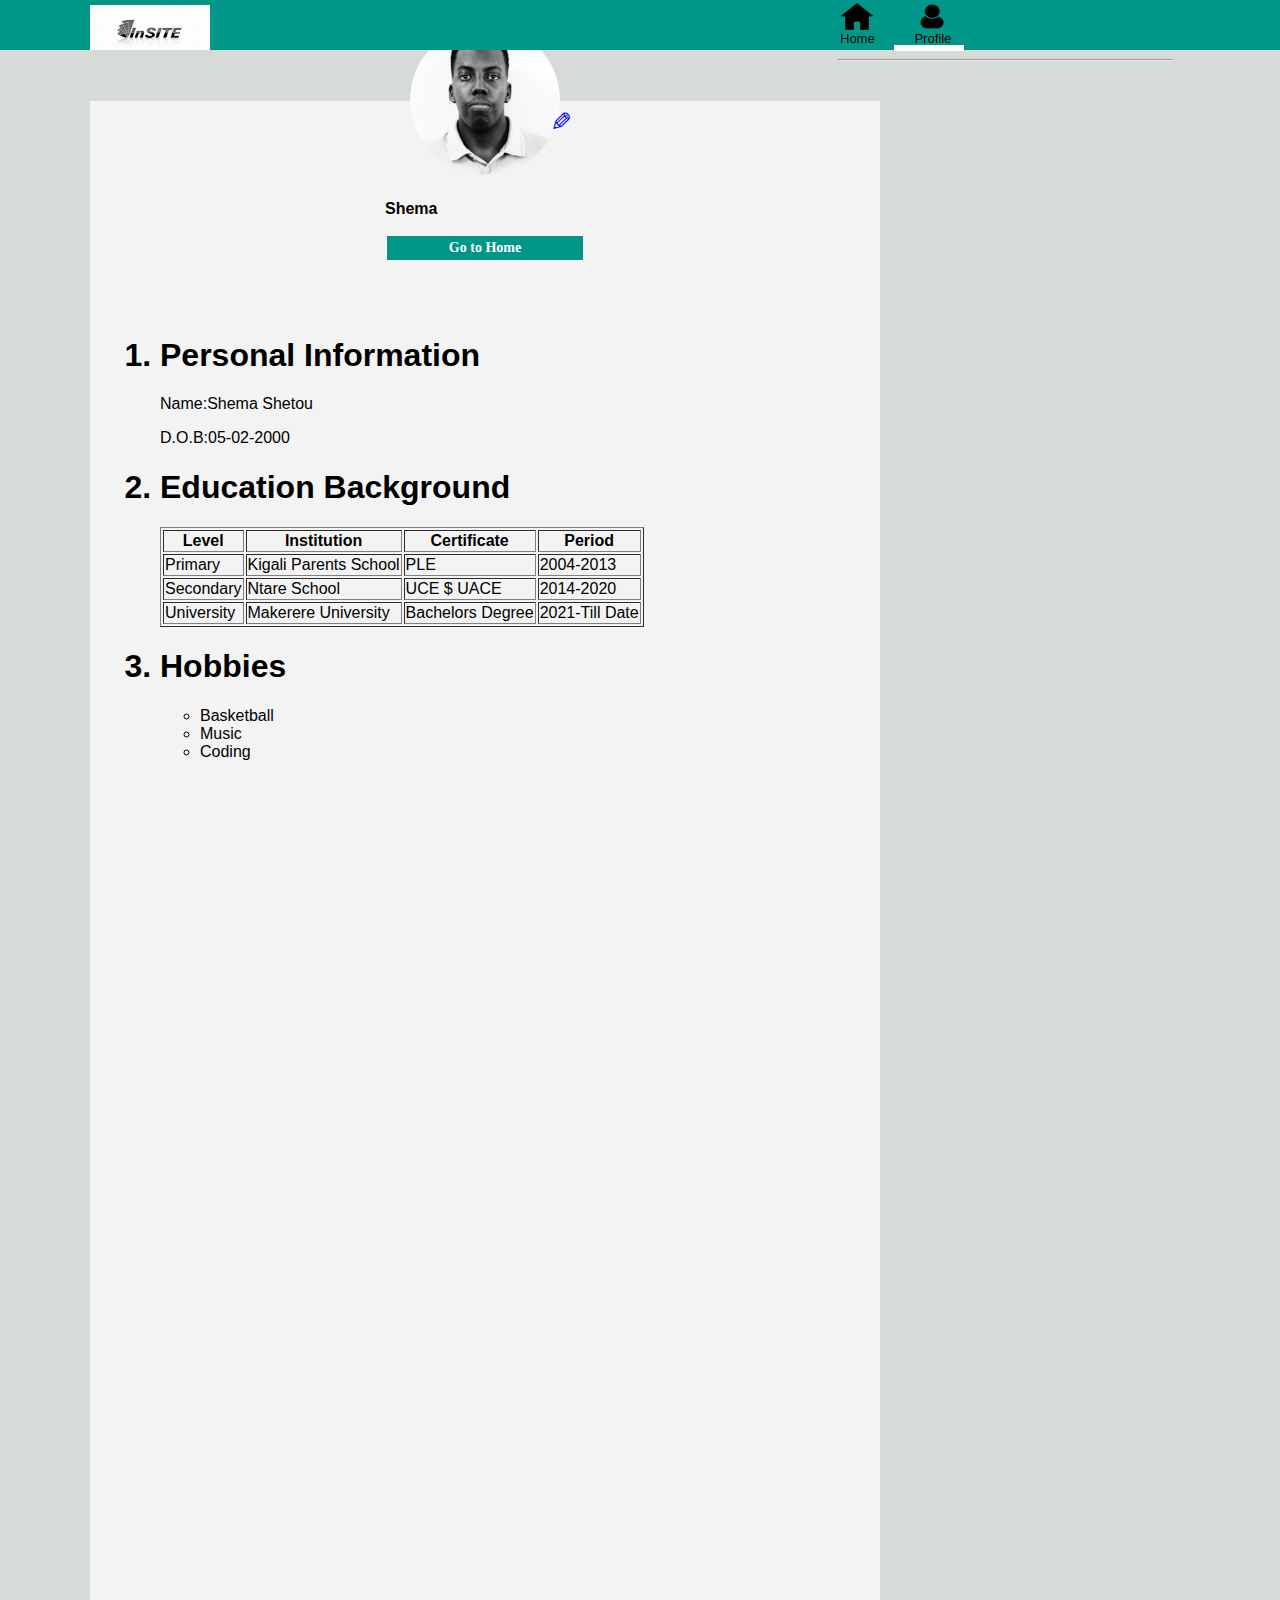
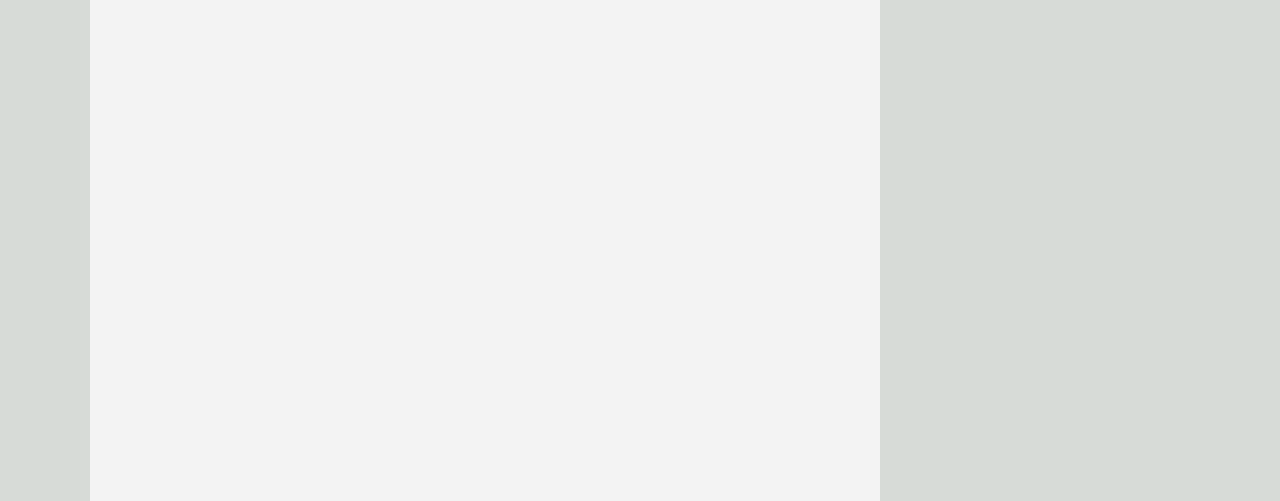
<file: index/shema.html>
<!DOCTYPE html>
<html>
<head>
	<title>Insite Home</title>
	<!-- CSS and JavaScript references -->
	<link rel="stylesheet" type="text/css" href="../CSS/header.css">
	<link rel="stylesheet" type="text/css" href="../CSS/profile.css">
	<script src="../javascript/header.js"></script>
	<script src="../javascript/profile.js"></script>
	<script src="../javascript/storage.js"></script>
    <link rel="stylesheet" href="../CSS/shema.css">
	<!-- Ending of CSS and JavaScrit -->
</head>
<body  onload="showSlides(1);">
	<!-- Header section -->
	<div class="headerfixed">
		<!-- Header start -->
	<div class="header">
		<!-- Wrapper start of heading-->
		<div class="wrapper">
			<!-- homaj logo -->
			<a href="home.html"><img src="../images/insite logo.jpg" width=120 height=45 class="logoletter"/></a>
			<!-- Search bar 
			<form id="searching">
			  <input type="text" name="search" placeholder="Search.." id="search">
			</form>

			 icon bar to navigate to all pages -->
			<div class="icon-bar">
			 <ul>
			 	<!-- home -->
			 	<li><a href="home.html" onmouseover="headerchange(1);" onmouseout="headerorigin(1);"><img src="../images/login/home.png" id="homaj-home"><p id="p1">Home</p></a></li>
			 	<!-- profile -->
			 	<li style="border-bottom: 6px solid white;"> <a href="profile.html" onmouseover="headerchange(2);" onmouseout="headerorigin(2);"><img src="../images/login/profile.png" id="homaj-profile"><p id="p2">Profile</p></a> </li>
			 	
			 		<hr style="background-color:white;width: 90%;">
			 	</div>
			 	</li>
			 </ul>	 
			   
			</div>
			 <!--Ending of Icon bar -->


		</div>
		<!-- Wrapper End of heading -->

	</div>
	<!-- End of header -->
	</div>
	<!-- End of header section -->

	<!-- Content Section -->
	<div class="content">
		<!-- Start wrapper -->
		<div class="wrapper">

			<!-- Start Left section profile -->
			<div class="leftfixedprofile">

				<!-- area of slide show -->
				<div class="slideshowcontainer">
					
					

				<!-- start sidebar left profile -->
				<div class="sidebarleftprofile">

					<!-- change image -->
					<input type="file" name="pic" class="chooseslide1" accept="image/*" onchange="loadFile1(event)" title="change profile pic"/>
					<p class="slideEdit1">&#9998;</p>
					<!-- End change image -->

					<fig>
                        <img src="../images/20220530_180819.jpg" title="Profile Pic" class="profilepic"/>
                        <figcaption><b>Shema</b></figcaption>
				    	<p id="sidename"></p>
                    </fig>
					
					<p id="logout"><a href="home.html">Go to Home</a></p>

                </div>
                </div>
                <div id="details">
                    <ol>
               <h1 ><li>Personal Information</li></h1>
                <p>Name:Shema Shetou</p>
                <p>D.O.B:05-02-2000</p>
                <h1><li>Education Background</li></h1>
                <table border="1">
                    <thead>
                        <th>Level</th>
                        <th>Institution</th>
                        <th>Certificate</th>
                        <th>Period</th>
                    </thead>
                    <tbody>
                        <td>Primary</td>
                        <td>Kigali Parents School</td>
                        <td>PLE</td>
                        <td>2004-2013</td>
                    </tbody>
                    <tbody>
                        <td>Secondary</td>
                        <td>Ntare School</td>
                        <td>UCE $ UACE</td>
                        <td>2014-2020</td>
                    </tbody>
                    <tbody>
                        <td>University</td>
                        <td>Makerere University</td>
                        <td>Bachelors Degree</td>
                        <td>2021-Till Date</td>
                    </tbody>
                </table>
                <h1><li>Hobbies</li></h1>
                 <ul>
                    <li>Basketball</li>
                    <li>Music</li>
                    <li>Coding</li>
                 </ul>
                    </ol>
                </div>
            </div>
        </div>
        </div>
</body></html>
</file>
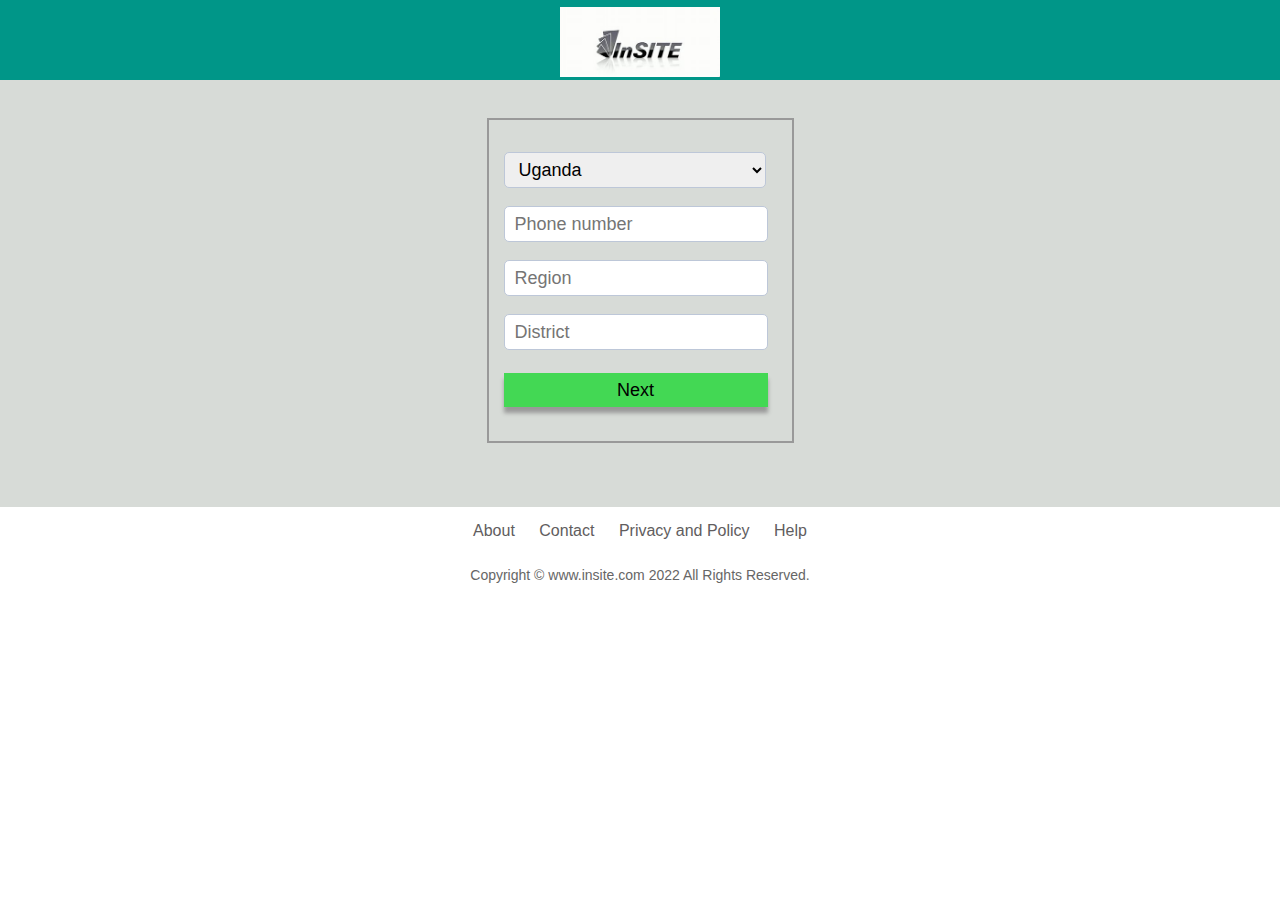
<file: join/profile1.html>
﻿<!DOCTYPE html>
<html>
<head>
	<title>Insite Profile Detail 1</title>
	<link rel="stylesheet" type="text/css" href="../CSS/styleprofile.css"/>
</head>
<body>

	<div class="header">
		<div class="wrapper">
			<img src="../images/insite logo.jpg" width=160 height=70 class="logoletter"/>
			
		</div>
	</div>

	<div class="main">
		<div class="wrapper">

		<div class="signup">
			
			<form action="profile2.html">
				<table id="signuptable">
					<tr>
						<td style="padding-top:18px;"><select title="country">
						<option value=0>Uganda</option>
						<option value=0>Kenya</option>
						<option value=0>Rwanda</option>
						<option value=0>Burundi</option>
						</td>
					</tr>

					<tr>
						<td><input type="number" id="phoneno" class="inputtext2" placeholder="Phone number" required/></td>
					</tr>

					<tr>
						<td><input type="text" id="zipcode" class="inputtext2" placeholder="Region" required/></td>
					</tr>

					<!--<tr>
						<td><input type="text" id="state" class="inputtext2" placeholder="State" required/></td>
					</tr>-->

					<tr>
						<td><input type="text" id="District" class="inputtext2" placeholder="District" required/>
					</tr>

				


					<tr id="nextbut">
						<td><input id="nextbttn" type="submit" value="Next"/></td>
					</tr>

				</table>
			</form>
			</div>
		</div>
	</div>

	<div class="footer">
		<div class="wrapper">
			<div class="foot">
				<ul>
					<li><a href="">About</a></li>
					<li><a href="">Contact</a></li>
					<li><a href="">Privacy and Policy</a></li>
					<li><a href="">Help</a></li>
				</ul>
				<p>Copyright © www.insite.com 2022 All Rights Reserved.</p>
			</div>
		</div>
	</div>

</body>
</html>
</file>
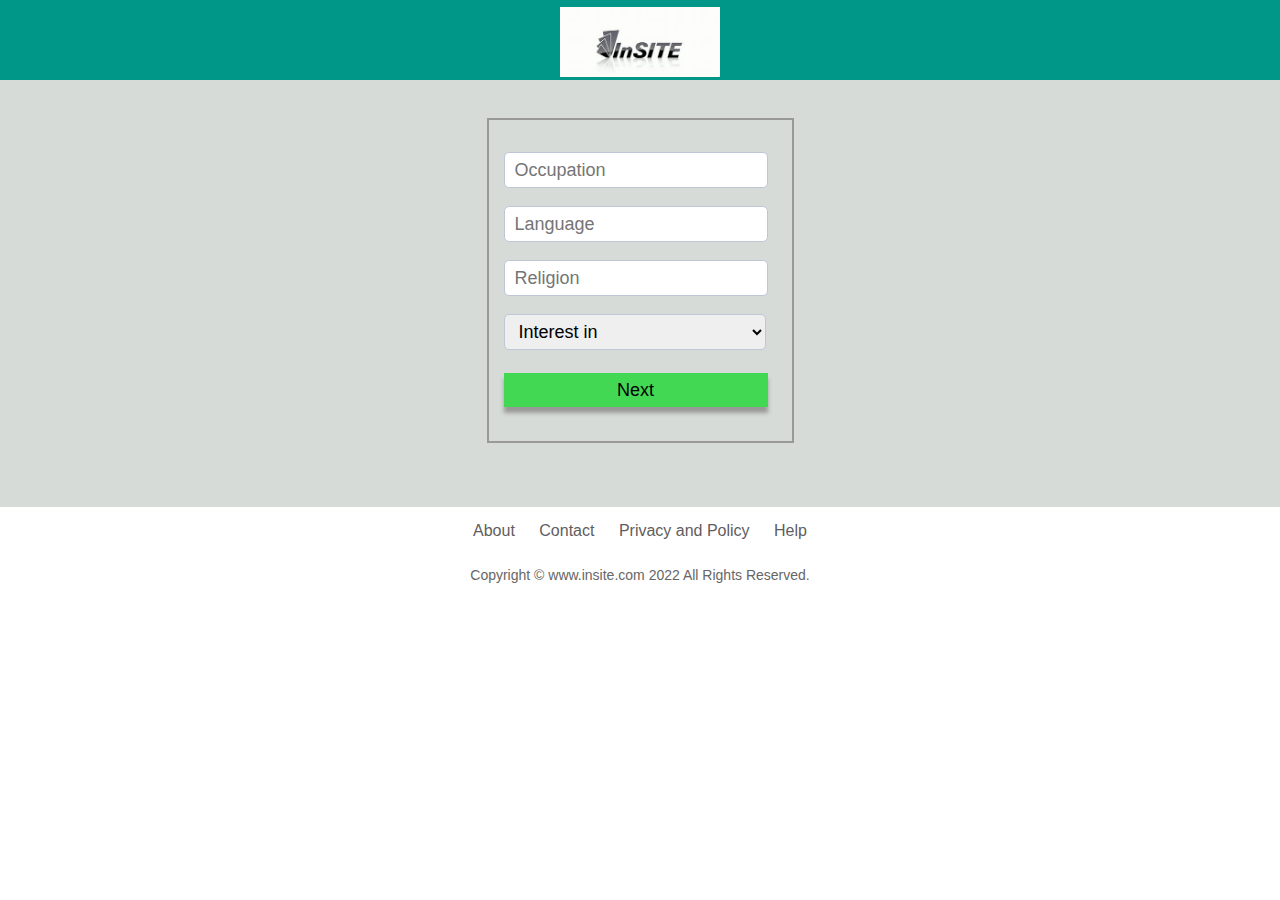
<file: join/profile2.html>
﻿<!DOCTYPE html>
<html>
<head>
	<title>Insite Profile Detail 2</title>
	<link rel="stylesheet" type="text/css" href="../CSS/styleprofile.css"/>
</head>
<body>

	<div class="header">
		<div class="wrapper">
			<img src="../images/insite logo.jpg" width=160 height=70 class="logoletter"/>
			
		</div>
	</div>

	<div class="main">
		<div class="wrapper">

		<div class="signup">
			
			<form action="profile3.html">
				<table id="signuptable">

					<tr>
						<td style="padding-top:18px"><input type="text" id="school" class="inputtext2" placeholder="Occupation" required/></td>
					</tr>

					<tr>
						<td><input type="text" id="language" class="inputtext2" placeholder="Language " required/></td>
					</tr>

					<tr>
						<td><input type="text" id="religion" class="inputtext2" placeholder="Religion" required/></td>
					</tr>

					<tr>
						<td><select title="Interest">
						<option value=0>Interest in</option>
						<option value=1>Sports</option>
						<option value=2>Entertainment</option>
						<option value=3>Culture and Fashion</option>
						</td>
					</tr>

					<tr id="nextbut">
						<td><input id="nextbttn" type="submit" value="Next"/></td>
					</tr>

				</table>
			</form>
			</div>
		</div>
	</div>

	<div class="footer">
		<div class="wrapper">
			<div class="foot">

				<ul>
					<li><a href="">About</a></li>
					<li><a href="">Contact</a></li>
					<li><a href="">Privacy and Policy</a></li>
					<li><a href="">Help</a></li>
				</ul>

				<p>Copyright © www.insite.com 2022 All Rights Reserved.</p>
			</div>
		</div>
	</div>

</body>
</html>
</file>
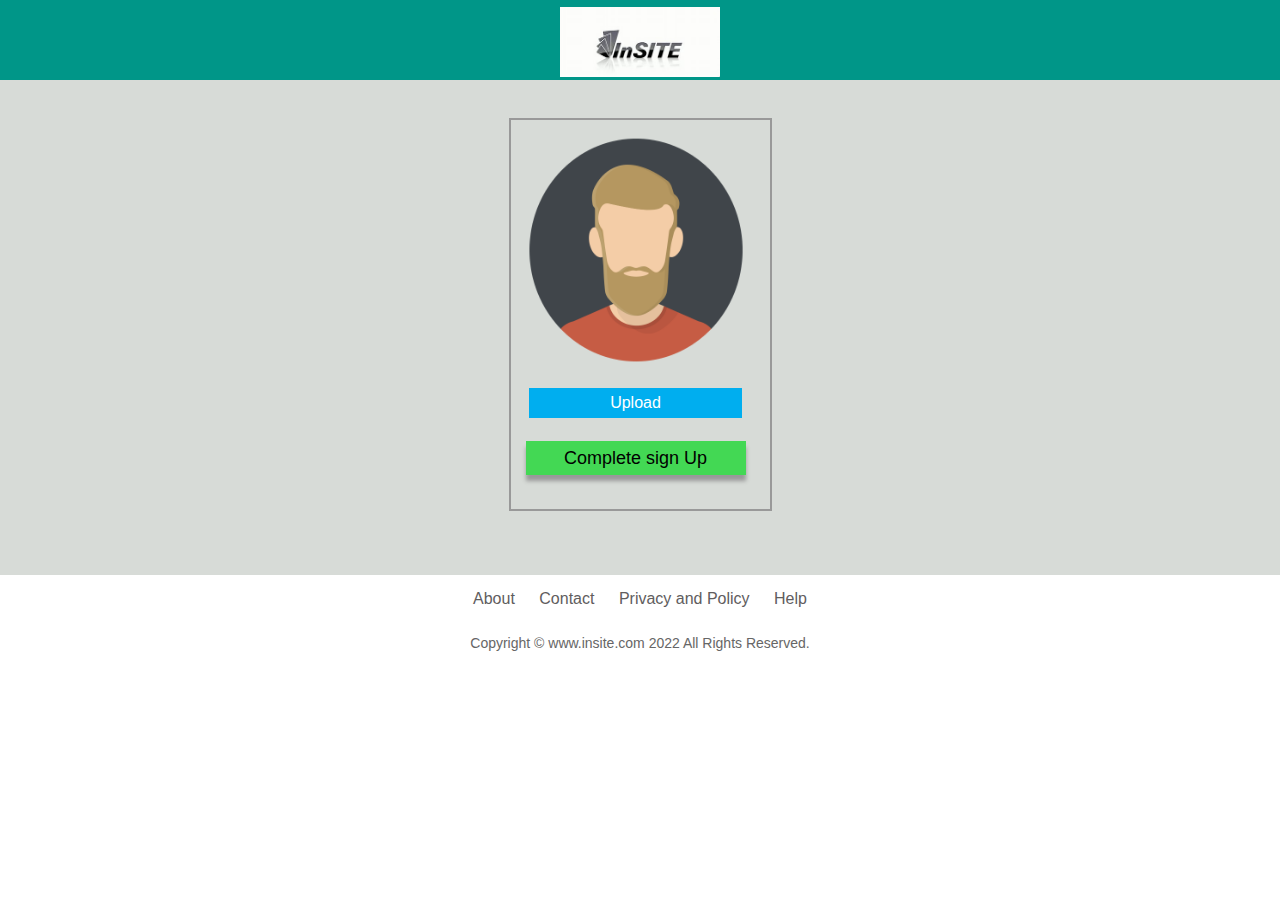
<file: join/profile3.html>
﻿<!DOCTYPE html>
<html>
<head>
	<title>Insite Profile Picture</title>
	<link rel="stylesheet" type="text/css" href="../CSS/styleprofile.css"/>
	<script src="../javascript/profilescript.js"></script>

</head>
<body>

	<div class="header">
		<div class="wrapper">
			<img src="../images/insite logo.jpg" width=160 height=70 class="logoletter"/>
			
		</div>
	</div>

	<div class="main">
		<div class="wrapper">

		<div class="signup">
		
			<form action="../login/home.html">

				<table id="signuptable">
					
					<tr>
						<td style="padding-bottom:0px;"><img src="../images/profile/upload.png" id="load1" style="width:220px; height:230px;"/>
						</td>

					</tr>		

					<tr>
						<td align="middle"> <input type="button" class="uploadButton" id="browser" value="Upload" />
				 <input type="file" id="myFile" name="pic" accept="image/*" onchange="loadFile(event)" onmouseover="onbuttoncolor()" onmouseout="outbuttoncolor()"></td>
					</tr>
                        

					<tr id="nextbut">
						<td><input id="nextbttn" type="submit" value="Complete sign Up" /></td>
					</tr>

				</table>
			</form>
			</div>
		</div>
	</div>

	<div class="footer">
		<div class="wrapper">
			<div class="foot">

				<ul>
					<li><a href="">About</a></li>
					<li><a href="">Contact</a></li>
					<li><a href="">Privacy and Policy</a></li>
					<li><a href="">Help</a></li>
				</ul>

				<p>Copyright © www.insite.com 2022 All Rights Reserved.</p>
			</div>
		</div>
	</div>

</body>
</html>
</file>
<file: CSS/style.css>
body{
	height: 100%;
	margin:0px;
	padding:0px;
	font-family: Helvetica, Arial, sans-serif;
}

.wrapper
{
	margin: 0 auto;
	width: 960px;
	height: 100%;
}

/*========HEADER SECTION ===========*/

.header
{
	width: 100%;
	height: 80px;
	background-color: #009688;
}


.logoletter
{
	margin-top:7px;
	margin-bottom:5px;

}


.loginuser /*--FORM--*/
{
	float:right;
	margin-top: 8px;
	color: white;
	font-size: 14px;
}

#login tr td .inputtext 
{
	border: 1px solid black;
	width: 145px;
	height: 18px;
}

#login tr td 
{
	border: 0px;
	padding: 0px;
	padding-left: 8px;
}

#logpassword
{
	font-size: 24px;
}

#loginbutton
{
	border: 0px;
	background-color: #43d854;
	height: 22px;
	color:white;
	font-size:14px;
}

#loginbutton:hover
{
	background-color: #009688;
	border: 1px solid black;
}

#loginbutton:active
{
	transform: translateX(8px);
	box-shadow: 4px 5px 4px #666;
}


/*==========MAIN SECTION ========*/

.main
{
	
	width: 100%;
	height: 100%;
	background-color:#d7dbd7;
	padding-bottom: 7%;
	clear: right;
}

.logopic
{
	position: relative;
	margin-top: 8%;
	width: 450px;
	height: 350px;
	opacity: 1.0;
	transition: opacity 1s ease-in-out;
}

.logopic:hover
{
	opacity: 0.5;
}

.signup /* ---- SIGNUP SECTION --- */
{
	float:right;
	font-size: 18px;

}


.signup h1 /*---- SIGNUP HEADING --*/
{
	font-size: 45px;
	margin: 0px;
	padding-top: 10%;
	padding-bottom: 4%;
}

.signup .inputtext2
{
	width: 250px;
	height: 32px;
	font-size: 18px;
	border-radius: 5px;
	border: 1px solid #bdc7d8;
	padding-left: 8px 10px;
}

#signuptable tr td
{
	padding-bottom: 10px;
	padding-right: 10px;
	text-align: right;
}

#pwd
{
	font-size:32px;
}

#signuptable #fm td
{
	text-align: left;
}

#signuptable tr #dob
{
	text-align: left;
}

#signuptable tr #dob select
{
	padding: 0px;
	margin: 0px -4px;
	border:2px solid #bdc7d8;
	height: 32px;
	font-size: 13px;
}

#joinnowbttn /*---JOING NOW BUTTON ---*/
{

	border:0px;
	width: 100%;
	height: 34px;
	font-size: 18px;
	background-color: #00aeef;
	color:white;
	box-shadow: 0 6px 4px #999;
}

#joinnowbttn:hover
{
	background-color: #4F82C3;
}

#joinnowbttn:active
{
  background-color: #2196F3;
  box-shadow: 0 5px 4px #666;
  transform: translateY(8px);
}

#joinbut
{
	height: 130px;
}


/*====== FOOTER ===========*/

.footer
{
	/*height: 40px;*/
}

.foot
{
	background-color: white;
	text-align: center;
}


.foot ul
{
	padding: 5px;
	list-style-type: none;
	text-align: center;
	margin: 10px;
	border-radius: 5px;
}

.foot ul li
{
	display: inline;
}

.foot ul li a
{
	text-decoration: none;
	padding: 10px;
	color: #615D5E;
	font-size: 16px;
}

.foot ul li a:hover
{
	color: #009688;
	font-size: 17px;
}

.foot p
{
	color: #666666;
	text-align: center;
	padding-bottom: 2%;
	padding-top: 8px;
	font-size: 14px;
}

.logoletter:hover
{
	animation: shake 0.5s;
	animation-iteration-count: infinite;
}

@keyframes shake {
    0% { transform: translate(1px, 1px) rotate(0deg); }
    10% { transform: translate(-1px, -2px) rotate(-1deg); }
    20% { transform: translate(-3px, 0px) rotate(1deg); }
    30% { transform: translate(3px, 2px) rotate(0deg); }
    40% { transform: translate(1px, -1px) rotate(1deg); }
    50% { transform: translate(-1px, 2px) rotate(-1deg); }
    60% { transform: translate(-3px, 1px) rotate(0deg); }
    70% { transform: translate(3px, 1px) rotate(-1deg); }
    80% { transform: translate(-1px, -1px) rotate(1deg); }
    90% { transform: translate(1px, 2px) rotate(0deg); }
    100% { transform: translate(1px, -2px) rotate(-1deg); }
}
</file>
<file: CSS/header.css>
body
{
	margin:0px;
	padding: 0px;
	width: 100%;
	border:0px;
	background-color: #d7dbd7;
	font-family: arial;
}

.wrapper
{
	margin: 0 auto;
	width: 1100px;
	height: 100%;
}

/*============	HEADER	===================*/

.logoletter:hover
{
	animation: shake 0.5s;
	animation-iteration-count: infinite;
}

@keyframes shake {
    0% { transform: translate(1px, 1px) rotate(0deg); }
    10% { transform: translate(-1px, -2px) rotate(-1deg); }
    20% { transform: translate(-3px, 0px) rotate(1deg); }
    30% { transform: translate(3px, 2px) rotate(0deg); }
    40% { transform: translate(1px, -1px) rotate(1deg); }
    50% { transform: translate(-1px, 2px) rotate(-1deg); }
    60% { transform: translate(-3px, 1px) rotate(0deg); }
    70% { transform: translate(3px, 1px) rotate(-1deg); }
    80% { transform: translate(-1px, -1px) rotate(1deg); }
    90% { transform: translate(1px, 2px) rotate(0deg); }
    100% { transform: translate(1px, -2px) rotate(-1deg); }
}


.header
{
	width: 100%;
	height: 50px;
	background-color: #009688;
	position: fixed;
	z-index: 9999;
}

.headerfixed
{
	width: 100%;
	height: 50px;
}

.header .wrapper .logoletter
{
	padding-top: 5px;
}

#searching
{
	display: inline;
}

#search
{
	/*width: 420px;*/
	width: 220px;
	background-image: url('../images/login/search.png');
	background-position: 5px 4px;
	background-size: 30px 30px;
	background-repeat: no-repeat;
	border-radius: 8px;
	font-size: 16px;
	padding: 10px 20px 10px 40px;
	background-color: #E1E9EE;
	border: 0px;
	position : absolute;
	top: 5px;
	/*margin-left: 100px;*/
	margin-left: 50px;
	transition: width 1.5s ease-in-out;
}

#search:focus
{
	width: 420px;
	outline: 0px
}

.icon-bar
{
	float: right;
	/*width: 420px;*/
	width: 410px;
	height: 45px;
	position:relative;
}

.icon-bar ul
{
	margin:0px;
	margin-top: 3px;
	height: 42px;
	padding-left: 40px;
}

.icon-bar ul li
{
  	display: inline-block;
  	/*margin-left: 20px;
  	padding: 0px 5px;*/
  	height: 42px;
  	width: 70px;
}

#notify
{
	position: absolute;
	width: 80%;
	height: 370px;
	background-color: rgba(0,0,0,0.7);
	right: -4px;
	top:112%;
	display:none;
	animation: notifyzoom 0.5s;
}

@keyframes notifyzoom
{
	0%
	{
		transform: scaleY(0);
	}
	100%
	{
		transform: scaleY(1);
	}
}

.icon-bar ul li:hover #notify
{
	display: block;
}

#notify p
{
	color:white;
	font-size: 14px;
	font-family: sans-serif;
	font-weight: bold;
	text-align: center;
}

.icon-bar img
{
	width: 34px;
	height: 27px;
	padding-left:20px;
}

.icon-bar a
{
	width: 52px;
	height: 50px;
	position: relative;
}
.icon-bar a p
{
	display: inline;
	position: absolute;
	left:0px;
	top: 2px;
	color: black;
	font-size: 13px;
	margin-bottom: 0px;
}

#p1
{
	padding-left: 20px;
}

#p2
{
	padding-left: 20px;
}

#p3
{
	padding-left: 18px;
}

#p4
{
	padding-left: 10px;
}

#p5
{
	padding-left: 4px;
}


/*============== Message box ===========*/
.message
{
	position: fixed;
	bottom: 2px;
	right: 20px;
	height: 30px;
	background-color: #FFFFFF;
	border: 1px solid #B7B7B7;
	border-top-right-radius: 3px;
	border-top-left-radius:  3px;
	transition: height 1s ease-in-out;
}

.message button
{
	width: 250px;
	height: 30px;
	font-size: 14px;
	padding: 0px;
	margin: 0px;
	background-color: #FFFFFF;
	border-radius: 4px;
	text-align: center;
	border:0px;
}

.message p
{
	text-align: center;
	font-size: 14px;
	color: #666666;
}

.message button:focus
{
	outline: 0px
}

.content
{
	margin-top: 4%;
}

/*========== SIDEBAR LEFT ================*/
.sidebarleft
{
	width: 200px;
	/*height: 100px;*/
	background-color: #FFFFFF;
	position: fixed;
	border: 1px solid #B7B7B7;
	border-radius: 4px;
	box-shadow: 2px 6px 6px #999999;
}

.leftfixed
{
	width: 200px;
	height: 500px;
	float: left;
	margin-right: 20px;
}

.sidebarleft img
{
	width: 150px;
	height: 150px;
	padding: 25px;
	/*padding-bottom: 10px;*/
	border-radius: 50%;
}

.sidebarleft #sidename
{
	text-align: center;
	position: relative;
	top: -25px;
	margin: 0px;
	font-size: 16px;
	font-family: "Comic Sans MS";
	font-weight: bold;
	padding-left: 10px;
	padding-right: 10px;
}

.sidebarleft p
{
	text-align: center;
	margin: 0px;
	font-size: 12px;
	font-family: "verdana";
	padding-left: 10px;
	padding-right: 10px;
	color: #525252;
}

#ssn
{
	position: relative;
	top: -8px;
}

#country
{
	margin-bottom: 13px;
}

#viewall
{
	display: block;
	/*margin-left: 75px;*/
	margin: 0 auto;
	font-size: 13px;
	border-radius: 5px;
	border: 0px;
	outline: 0px;
	background-color: #00aeef;
	color: white;
	text-decoration: none;
	width: 55px;
	text-align: center;
	padding: 2px;
	margin-bottom: 15px;
}

#viewall:hover
{
	background-color: #4F82C3;
}

.sidebarleft hr
{
	width: 80%;
	border: 0.8px solid #B7B7B7;
	margin-bottom: 15px;
}

#nosociety
{

	color: #E91E63;
	font-size: 24px;
	font-family: "Comic Sans MS";
	font-weight: bold;
}

#societyname a
{
	color: black;
}

#societyname a:hover
{
	color: #E91E63;
}

#logout
{
	color: #009688;
	margin: 2px;
	margin-top: 18px;
	text-align: center;
	background-color: #009688;
}

#logout a
{
	display: block;
	color: white;
	font-size: 14px;
	text-decoration: none;
	font-weight: bold;
	padding: 4px;
}

#logout a:hover
{
	color: black;
}

/*=========== SIDEBAR RIGHT =============*/

/*parent of suggestion*/
.rightfixed
{
	float: right;
	width: 290px;
	height: 300px;
	clear: right;
}

/*parent of right content*/
.sidebarright
{
	position: fixed;
	/*float: right;*/
	width: 250px;
	/*height: 240px;*/
	background-color: #FFFFFF;
	border: 1px solid #B7B7B7;
	border-radius: 4px;
	box-shadow: 2px 6px 6px #999999;
	padding: 20px;
}

/*design of suggestion content*/
.suggesfixed
{
	position: fixed;
}

/*design of suggestion text*/
#suggestion
{
	margin: 0px;
	padding: 0px;
	position: relative;
	float: left;
	top: -18px;
	left: 2px;
	text-decoration: underline;
	color: #666666;
	font-size: 14px;
	height: 300px;
}

/*design of rightcontent i.e suggestion*/
.rightcontent
{
	/*margin-top: -20px;*/
	padding-bottom: 5px;
	margin-bottom: 5px;
	height: 40px;
}

/*design userimage in suggestion*/
.sidebarright .rightcontent img
{
	display: inline;
	width: 40px;
	height: 40px;
	border-radius: 50%;
	float: left;
}

/*design of username in suggestion*/
.rightcontent p
{
	display: block;
	width: 120px;
	margin: auto auto;
	margin-left: 15px;
	margin-top: 12px;
	float: left;
	text-align: left;
	font-size: 14px;

}

/*design of connect in suggestion*/
.rightcontent a
{
	display: block;
	float: right;
	width: 68px;
	font-size: 13px;
	margin-top: 7px;
	text-decoration: none;
	text-align: center;
	color: rgba(0,0,0,.85);
	height: 19px;
	padding: 1px;
	border: 2px solid #B7B7B7;
	border-radius: 4px;
	/*transition: width 2s ease-in-out;*/
}

/*hover effect on connect button*/
.rightcontent a:hover
{
	background-color: #009688;
	width: 70px;
	height: 21px;
	border: none;
	color: white;
}

/*horizontal line below suggestion*/
.rightfixed .sidebarright hr
{
	border: 0.5px solid #B7B7B7;
	outline: 0px;
	width: 80%;
	box-shadow: 1px 1px 5px #999999;
	margin-bottom: 12px;
	position: relative;
}

/*about creator info design below suggestion*/
.foot
{
	background-color: white;
	text-align: center;
	position: relative;
	top: -10px;
}

.foot ul
{
	padding: 5px;
	list-style-type: none;
	text-align: center;
	margin: 5px;
	border-radius: 5px;
}

.foot ul li
{
	display: inline-block;
	padding: 3px;
}

.foot ul li a
{
	text-decoration: underline;
	/*padding: 10px;*/
	color: #615D5E;
	font-size: 13px;
}

/*hover effect on link below suggestion*/
.foot ul li a:hover
{
	color: #009688;
	font-size: 14px;
}

/*copyright info design*/
.foot p
{
	color: #666666;
	text-align: center;
	font-size: 12px;
	padding-top: 6px;
	padding-bottom: 1%;
}

/*homaj logo below suggestion*/
.foot img
{
	width: 50px;
	height: 40px;
	display: block;
	margin: 0 auto;
} 

/*creating animation when click connect*/
@-webkit-keyframes spin {
  0% { -webkit-transform: rotate(0deg); }
  100% { -webkit-transform: rotate(360deg); }
}

@keyframes spin {
  0% { transform: rotate(0deg); }
  100% { transform: rotate(360deg); }
}
</file>
<file: CSS/profile.css>
.leftfixedprofile
{
	width: 790px;
	height: 2000px;
	background-color: #F3F3F3;
	float:left;
}

.bubble
{
	left: 46%;
	top: 12px;
	position: absolute;
	z-index: 8888;
}

.dot
{
  background-color: #bbb;
  border-radius: 50%;
  height: 15px;
  width:15px;
  margin:0 4px;
  display: inline-block;
}

.active, .dot:hover
{
  background-color: #717171;
}

.slideshowcontainer
{
	position: relative;
	margin: 0px;
	padding: 0px;
	height: 360px;
}

.chooseslide
{
	position: absolute;
	right: 14px;
	top: 7px;
	z-index:7777;
	width: 20px;
	opacity: 0;
}

.slideEdit
{
	cursor: pointer;
	transform: scaleX(-1);
	position:absolute;
	right: 10px;
	font-size: 26px;
	padding: 0px;
	margin: 0px;
	z-index: 7666;
	color: blue;
}

.chooseslide:hover ~ .slideEdit
{
	color: black;
	opacity: 1;
}

/*change profile pic*/
.chooseslide1
{
	position: absolute;
	top: 38%;
	right: 15px;
	z-index:7777;
	width: 20px;
	opacity: 0;
}

.sidebarleftprofile .slideEdit1
{
	cursor: pointer;
	transform: scaleX(-1);
	position:absolute;
	top: 35%;
	right: 13px;
	font-size: 26px;
	padding: 0px;
	margin: 0px;
	z-index: 7666;
	color: blue;
}


.chooseslide1:hover ~ .slideEdit1
{
	color: black;
}


.slideshowcontainer .singleslide img
{
	width: 100%;
	height: 360px;
}

.singleslide
{
  width: 100%;
  display:none;
  animation: 1s fade;
}

@keyframes fade
{
  from
  {
    opacity: 0.2;
    position: relative;
    left: 100%;
    width:0%;
  }
  to
  {
    opacity: 1;
    position: relative;
    width:100%;
    left:0%;
  }
}

.slideshowcontainer .singleslide .number
{
	position: absolute;
	padding: 10px;
	font-size: 18px;
	font-family: verdana;
	color: rgba(0,0,0,0.5);
}

.prev, .next
{
	cursor: pointer;
	position: absolute;
	top: 45%;
	font-size: 26px;
	font-weight: bold;
	padding: 10px;
    transition: all 0.5s ease-in-out;
    border-radius: 0px 4px 4px 0px;
}

.next
{
	right: 0px;
	border-radius: 4px 0px 0px 4px;
}

.prev:hover, .next:hover
{
  background-color: rgba(0,0,0,0.8);
  color: white;
}


.sidebarleftprofile
{
	width: 200px;
	/*height: 100px;*/
	background-color: transparent;
	/*border: 1px solid #B7B7B7;*/
/*	border-radius: 4px;*/
/*	box-shadow: 2px 6px 6px #999999;*/
	margin: 0px auto;
	position: relative;
	top: -80px;
}


.sidebarleftprofile img
{
	width: 150px;
	height: 150px;
	/*padding: 15px;*/
	/*padding-bottom: 10px;*/
	border-radius: 50%;
	display: block;
	margin: 4px auto 25px auto;
}

.sidebarleftprofile #sidename
{
	text-align: center;
	position: relative;
	top: -10px;
	margin: 0px;
	font-size: 16px;
	font-family: "Comic Sans MS";
	font-weight: bold;
	padding-left: 10px;
	padding-right: 10px;
}

.sidebarleftprofile p
{
	text-align: center;
	margin: 0px;
	font-size: 12px;
	font-family: "verdana";
	padding-left: 10px;
	padding-right: 10px;
	color: #525252;
}

#nosociety
{

	color: #E91E63;
	font-size: 24px;
	font-family: "Comic Sans MS";
	font-weight: bold;
}

#societyname a
{
	color: black;
}

#societyname a:hover
{
	color: #E91E63;
}

#logout
{
	color: #009688;
	margin: 2px;
	margin-top: 18px;
	text-align: center;
	background-color: #009688;
}

#logout a
{
	display: block;
	color: white;
	font-size: 14px;
	text-decoration: none;
	font-weight: bold;
	padding: 4px;
}

#logout a:hover
{
	color: black;
}

.line
{
	position: relative;
	top: -50px;
	width: 90%;
}

.line1
{
	width: 0px;
	border: 0.5px solid rgba(0,0,0,0.4);
	height: 20%;
	position: relative;
	top: -60px;
}

/*parent of timeline*/
.timeline
{
	width: 700px;
	padding: 45px;
	/*height: 400px;*/
	position: relative;
	top: -58px;
	background-color: #474e5d;
    font-family: Helvetica, sans-serif;
    margin-bottom: 45px;
}

/* The actual timeline (the vertical ruler) */
.timeline:after
{
	content:'';
	position: absolute;
	left: 50%;
	width: 6px;
	background-color: white;
	/*height: 100%;*/
	top: 0px;
	bottom: 0px;
	margin-left: -3px;
}

/* Container around content */
.container
{
	background-color: white;
	padding: 10px 30px;
	position:relative;
	width: 35%;
}

.container p
{
	margin: 4px;
}

/* The circles on the timeline  left*/
.container::after
{
	content: '';
    position: absolute;
    width: 25px;
    height: 25px;
    right: -61px;
    background-color: white;
    border: 4px solid #FF9F55;
    top: 15px;
    border-radius: 50%;
    z-index: 1;
}

/* The circles on the timeline right */
.right::after
{
	content: '';
    position: absolute;
    width: 25px;
    height: 25px;
    left: -61px;
    background-color: white;
    border: 4px solid #FF9F55;
    top: 15px;
    border-radius: 50%;
    z-index: 1;
}

/* Place the container to the left */
.left
{
	left: 0px;
}

/* Place the container to the right */
.right
{
	left: 56.34%;
}


/* Add arrows to the left container (pointing right) */
.left::before {
    content: " ";
    height: 0;
    position: absolute;
    top: 22px;
    width: 0;
    z-index: 1;
    right: -10px;
    border: medium solid white;
    border-width: 10px 0 10px 10px;
    border-color: transparent transparent transparent white;
}

/* Add arrows to the right container (pointing left) */
.right::before {
    content: " ";
    height: 0;
    position: absolute;
    top: 22px;
    width: 0;
    z-index: 1;
    left: -10px;
    border: medium solid white;
    border-width: 10px 10px 10px 0;
    border-color: transparent white transparent transparent;
}

h2
{
	color: #009688;
}

h4
{
	margin: 4px;
}
.tcontent p
{
	font-size: 15px;
	margin: 4px;
}

.container .slideEdit2
{	
	cursor: pointer;
	position: absolute;
	transform: scaleX(-1);
	font-size: 24px;
	color: blue;
	right: 5px;
	top: -4px;
}

.container .slideEdit2:hover
{
	color: black;
}



/* The Modal (background) */
.modal {
    display: none;
    position: fixed; /* Stay in place */
    z-index: 999998;
    left: 0;
    top: 0;
    width: 100%; /* Full width */
    height: 100%; /* Full height */
    overflow: auto; /* Enable scroll if needed */
    background-color: rgba(0,0,0,0.7); /* Black w/ opacity */
    padding-top: 60px;
}

/*modal content to edit*/
.Edit
{

	background-color: #fefefe;
    margin: 0% auto 10% auto;
    border: 1px solid #888;
    width: 80%;
    position: relative;

}

.newdiv{
	position: relative;
	left: 3cm;
	bottom: 0.5cm;
	font-size: xx-large;
}


/* The Close Button (x) */
.close {
    position: absolute;
    right: 15px;
    top: 5px;
    color: #000;
    font-size: 35px;
    font-weight: bold;
}

.close:hover,
.close:focus {
    color: red;
    cursor: pointer;
}

.Edit form
{
	margin: 20px auto;
	width: 40%;
}

/* Full-width input fields */
.Edit form input[type=text], .Edit form input[type=password],
.Edit form input[type=number], .Edit form input[type=email] {
    width: 100%;
    padding: 10px 16px;
    margin: 12px 0;
    display: inline-block;
    border: 1px solid #ccc;
    box-sizing: border-box;
    border-radius: 5px;
    font-size: 14px;
}

/* Set a style for all buttons */
.Edit form button {
    background-color: #4CAF50;
    color: white;
    padding: 14px 20px;
    margin: 25px 0 6px 0;
    border: none;
    cursor: pointer;
    width: 100%;
}

.Edit form button:hover {
    opacity: 0.8;
}



/* Extra styles for the cancel button */
.Edit form .cancelbtn {
	margin-top: 13px;
    background-color: #f44336;
}

/* Add Zoom Animation */
.animate {
    -webkit-animation: animatezoom 0.6s;
    animation: animatezoom 0.6s;
}

@-webkit-keyframes animatezoom {
    from {-webkit-transform: scale(0);} 
    to {-webkit-transform: scale(1);}
}
    
@keyframes animatezoom {
    from {transform: scale(0);} 
    to {transform: scale(1);}
}

/*Add Zoom out animation*/
.deanimate
{
	animation: animatezoomout 0.6s;
}

@keyframes animatezoomout
{
	from{transform: scale(1);}
	to{transform: scale(0);}
}

/*----Removing the number increment in input --*/
.Edit form input[type=number]::-webkit-inner-spin-button, 
.Edit form input[type=number]::-webkit-outer-spin-button { 
  -webkit-appearance: none; 
  margin: 0; 
}
</file>
<file: CSS/shema.css>
#details{
    position: relative;
    left: 30px;
    bottom: 150px;
}
</file>
<file: CSS/home.css>
/*====================	MAIN SECTION ================*/

/*parent of main*/
.mainnotfixed
{
	float: left;
	width: 570px;
	/*height: 240px;*/
}

/*to post an content section*/
.main
{
	/*width: 558px;*/
	/*height: 220px;*/
	background-color: #FFFFFF;
	border: 1px solid #B7B7B7;
	/*position: fixed;*/
	border-radius: 4px;
	padding: 15px;
	margin-bottom: 20px;
	box-shadow: 4px 1.5px 5px #999999;

}

/*horizontal line to seperate post and posted content*/

.mainnotfixed hr
{
	border: 0.5px solid #B7B7B7;
	outline: 0px;
	width: 90%;
	box-shadow: 1px 1px 5px #999999;
	margin-bottom: 18px;
}

/*same class naem of post and posted content*/
.mainpost
{	

	background-color: #FFFFFF;
	border: 1px solid #B7B7B7;
	/*position: fixed;*/
	border-radius: 4px;
	padding: 15px;
	box-shadow: 4px 1.5px 5px #999999;
	margin-bottom: 5px;
}

/*user image size of the post and posted content*/
.mainpost .userimg img
{
	width: 45px;
	height: 45px;
	/*padding-bottom: 30px;*/ 
	float: left;
}

/*user name design of post and posted content*/
.mainpost .name
{
	display: inline;
	padding-left: 8px;
	font-size: 16px;
	position: relative;
	top: 4px;
	font-weight: bold;
	/*float: left;*/
}

/*time of post of design for post and posted content*/
.mainpost .time
{
	display: inline;
	padding-left: 8px;
	font-size: 12px;
	color: #999999;
	/*float: left;*/
}

/*parent of content image of the post and posted content*/
.mainpost .post
{
	/*padding: 30px;*/
	/*margin-top: 10px;*/
	max-height: 250px;
}


/*content image of the post and posted content*/
.mainpost .postimg
{
	max-width: 100%;
	max-height: 250px;
	display: block;
	margin: 0 auto;
}

/*paragraph of the posted content*/
.mainpost .quotes
{
	margin: 12px 4px 8px 4px;
	font-size: 14px;
	/*letter-spacing: 0.5px;*/
	font-family: sans-serif;
	text-align: justify;
	padding: 5px;
}

/*post article of the input area*/
.main .quotes textarea
{
	margin-top: 8px;
	width: 100%;
	height: 70px;
	outline: 0px;
	padding: 5px;
	border: 1px solid #D1D1D1;
	font-size: 14px;
	font-family: sans-serif;
	text-align: justify;
	resize: none;
	box-sizing: border-box;
}

/*post bar where post and image button available*/
.main .postbar
{

	padding: 10px 10px 1px 10px;
}

/*design button of post in postbar*/
.main .postbar .imgbttn
{	
	display: inline;
	/*float: left;*/
	font-size: 15px;
	background-color: white;
	border: 3px solid #615D5E;
	border-radius: 4px;
	outline: 0px;
	/*position: absolute;
	left: 10px;*/
	box-shadow: 3px 3px 5px #999999;
}

/*design button of post in postbar*/
.main .postbar .postmypost
{
	display: inline;
	float: right;
	font-size: 16px;
	padding: 6px 9px 4px 9px;
	background-color: #43d854;
	outline: 0px;
	border: 0px;
	border-radius: 4px;
	box-shadow: 3px 3px 5px #999999;
}

/*post button hover effect*/
.main .postbar .postmypost:hover
{
	background-color: #009688;
	color: white;
}

/*post button when click effect*/
.main .postbar .postmypost:active
{
  background-color: #4CAF50;
  box-shadow: 0 5px 4px #666;
  transform: translateY(5px);
}

/*choose image which overwritten by imgbttn*/
.main .postbar #chooseimg
{
	width: 90px;
	/*float: left;*/
	height: 28px;
	font-size: 12px;
	position:absolute;
	opacity: 0;
}

.main .postimg
{
	max-height: 150px;
}

/*like count in posted content*/
.likedislike .like
{
	font-size: 11px;
	font-family: Verdana;
	color: #999;
}

/*like dislike button section in posted section*/
.likedisbttn
{
	margin: 0px;
	border: 1px solid #D1D1D1;
	padding: 5px;
}

/*common class for like and dislike button*/
.likedisbttn .fa
{
	/*color: #009688;*/
	font-size: 18px;
	margin-right: 10px;
}

/*like button of posted content*/
.likedisbttn .fa-thumbs-up
{
	margin-left: 8px;
}

/*dislike button of posted content*/
.likedisbttn .fa-thumbs-down
{
	margin-left: 13px;
}

/*mouse over effect in like and dislike button*/
.likedisbttn .fa:hover
{
	color: #2196F3;
	/*color: red;*/
}

/*mouse click effect in like and dislike button*/
.likedisbttn .fa:active
{
  	transform: translateY(2px);
}

/*view more button in main content*/
.viewmore
{
	display: block;
	margin: 35px auto;
	padding: 1px;
	border: 2px solid #B7B7B7;
	outline: 0px;
	color: black;
	background-color: white;
	border-radius: 5px;
	box-shadow: 3px 3px 5px #999999;
	font-size: 16px;
}

/*view more button when click change class name to loader*/

.loader {
	display: block;
	margin: 35px auto;
	padding: 1px;
	outline: 0px;
	border: 8px solid #f3f3f3;
	border-radius: 50%;
	border-top: 8px solid #00aeef;
	width: 40px;
	height: 40px;
	-webkit-animation: spin 1s linear infinite;
	animation: spin 1s linear infinite;
}


@-webkit-keyframes spin {
  0% { -webkit-transform: rotate(0deg); }
  100% { -webkit-transform: rotate(360deg); }
}

@keyframes spin {
  0% { transform: rotate(0deg); }
  100% { transform: rotate(360deg); }
}

.viewmore:hover
{
	border: 2px solid #2196F3;
	background-color: #00aeef;
	color: white;
}

.viewmore:active
{
  background-color: #4F82C3;
  box-shadow: 0 5px 4px #666;
  transform: translateY(5px);
}
</file>
<file: CSS/styleprofile.css>
body{
	height: 100%;
	margin:0px;
	padding:0px;
	font-family: Helvetica, Arial, sans-serif;
}

.wrapper
{
	margin: 0 auto;
	width: 960px;
	height: 100%;
}

/*========HEADER SECTION ===========*/

.header
{
	width: 100%;
	height: 80px;
	background-color: #009688;
}


.logoletter
{
	display: block;
	padding-top:7px;
	padding-bottom:5px;
	margin-left: auto;
	margin-right: auto;

}



/*==========MAIN SECTION ========*/

.main
{
	
	width: 100%;
	height: 100%;
	background-color:#d7dbd7;
	padding-bottom: 5%;
}



.signup /* ---- SIGNUP SECTION --- */
{
	font-size: 18px;
	padding-top: 4%;

}

.signup img
{
	display: block;
	margin-left: auto;
	margin-right: auto;
	margin-bottom: 20px;
	width: 700px;
	height: 120px;
}

#signuptable
{
	margin-left: auto;
	margin-right: auto;
	border: 2px solid #999999;
	padding: 12px;
	position: relative;
}

#signuptable select
{
	width: 262px;
	height: 36px;
	font-size: 18px;
	border-radius: 5px;
	border: 1px solid #bdc7d8;
	padding-left: 10px;
}

.signup h1 /*---- SIGNUP HEADING --*/
{
	font-size: 45px;
	margin: 0px;
	padding-top: 10%;
	padding-bottom: 4%;
}

.signup #signuptable .inputtext2
{
	width: 250px;
	height: 32px;
	font-size: 18px;
	border-radius: 5px;
	border: 1px solid #bdc7d8;
	padding-left: 10px;
}

#signuptable tr td
{
	padding-bottom: 15px;
	padding-right: 10px;
}

#nextbttn /*---JOING NOW BUTTON ---*/
{

	border:0px;
	width: 100%;
	height: 34px;
	font-size: 18px;
	background-color: #43d854;
	color: black;
	box-shadow: 0 6px 4px #999;
}

#nextbttn:hover
{
	background-color: #81E58D;
}

#nextbut
{
	height: 60px;
}


#nextbttn:active
{
  background-color: #4CAF50;
  box-shadow: 0 5px 4px #666;
  transform: translateY(8px);
}

#nextbttn:focus
{
	outline: 0px
}

/*====== FOOTER ===========*/

.footer
{
	/*height: 40px;*/
}

.foot
{
	background-color: white;
	text-align: center;
}

.foot ul
{
	padding: 5px;
	list-style-type: none;
	text-align: center;
	margin: 10px;
	border-radius: 5px;
}

.foot ul li
{
	display: inline;
}

.foot ul li a
{
	text-decoration: none;
	padding: 10px;
	color: #615D5E;
	font-size: 16px;
}

.foot ul li a:hover
{
	color: #009688;
	font-size: 17px;
}

.foot p
{
	color: #666666;
	text-align: center;
	font-size: 14px;
	padding-top: 8px;
	padding-bottom: 2%;
}

/*----Removing the number increment in input --*/
input[type=number]::-webkit-inner-spin-button, 
input[type=number]::-webkit-outer-spin-button { 
  -webkit-appearance: none; 
  margin: 0; 
}

input[type="file"] {
	display: inline;
	border: 2px solid red;
	position: absolute;
	left: 12px;
	width: 85%;
	height: 30px;
	opacity: 0;

}


.uploadButton {
display: inline;
background-color: #00AEEF;
border: 0px;
margin: 0px;
padding: 0px;
font-size: 16px;
width: 97%;
height: 30px;
color: white;
transition: width 1s ease-in-out;
}


#load1
{
	border-radius: 50%;
}

.logoletter:hover
{
	animation: shake 0.5s;
	animation-iteration-count: infinite;
}

@keyframes shake {
    0% { transform: translate(1px, 1px) rotate(0deg); }
    10% { transform: translate(-1px, -2px) rotate(-1deg); }
    20% { transform: translate(-3px, 0px) rotate(1deg); }
    30% { transform: translate(3px, 2px) rotate(0deg); }
    40% { transform: translate(1px, -1px) rotate(1deg); }
    50% { transform: translate(-1px, 2px) rotate(-1deg); }
    60% { transform: translate(-3px, 1px) rotate(0deg); }
    70% { transform: translate(3px, 1px) rotate(-1deg); }
    80% { transform: translate(-1px, -1px) rotate(1deg); }
    90% { transform: translate(1px, 2px) rotate(0deg); }
    100% { transform: translate(1px, -2px) rotate(-1deg); }
}
</file>
